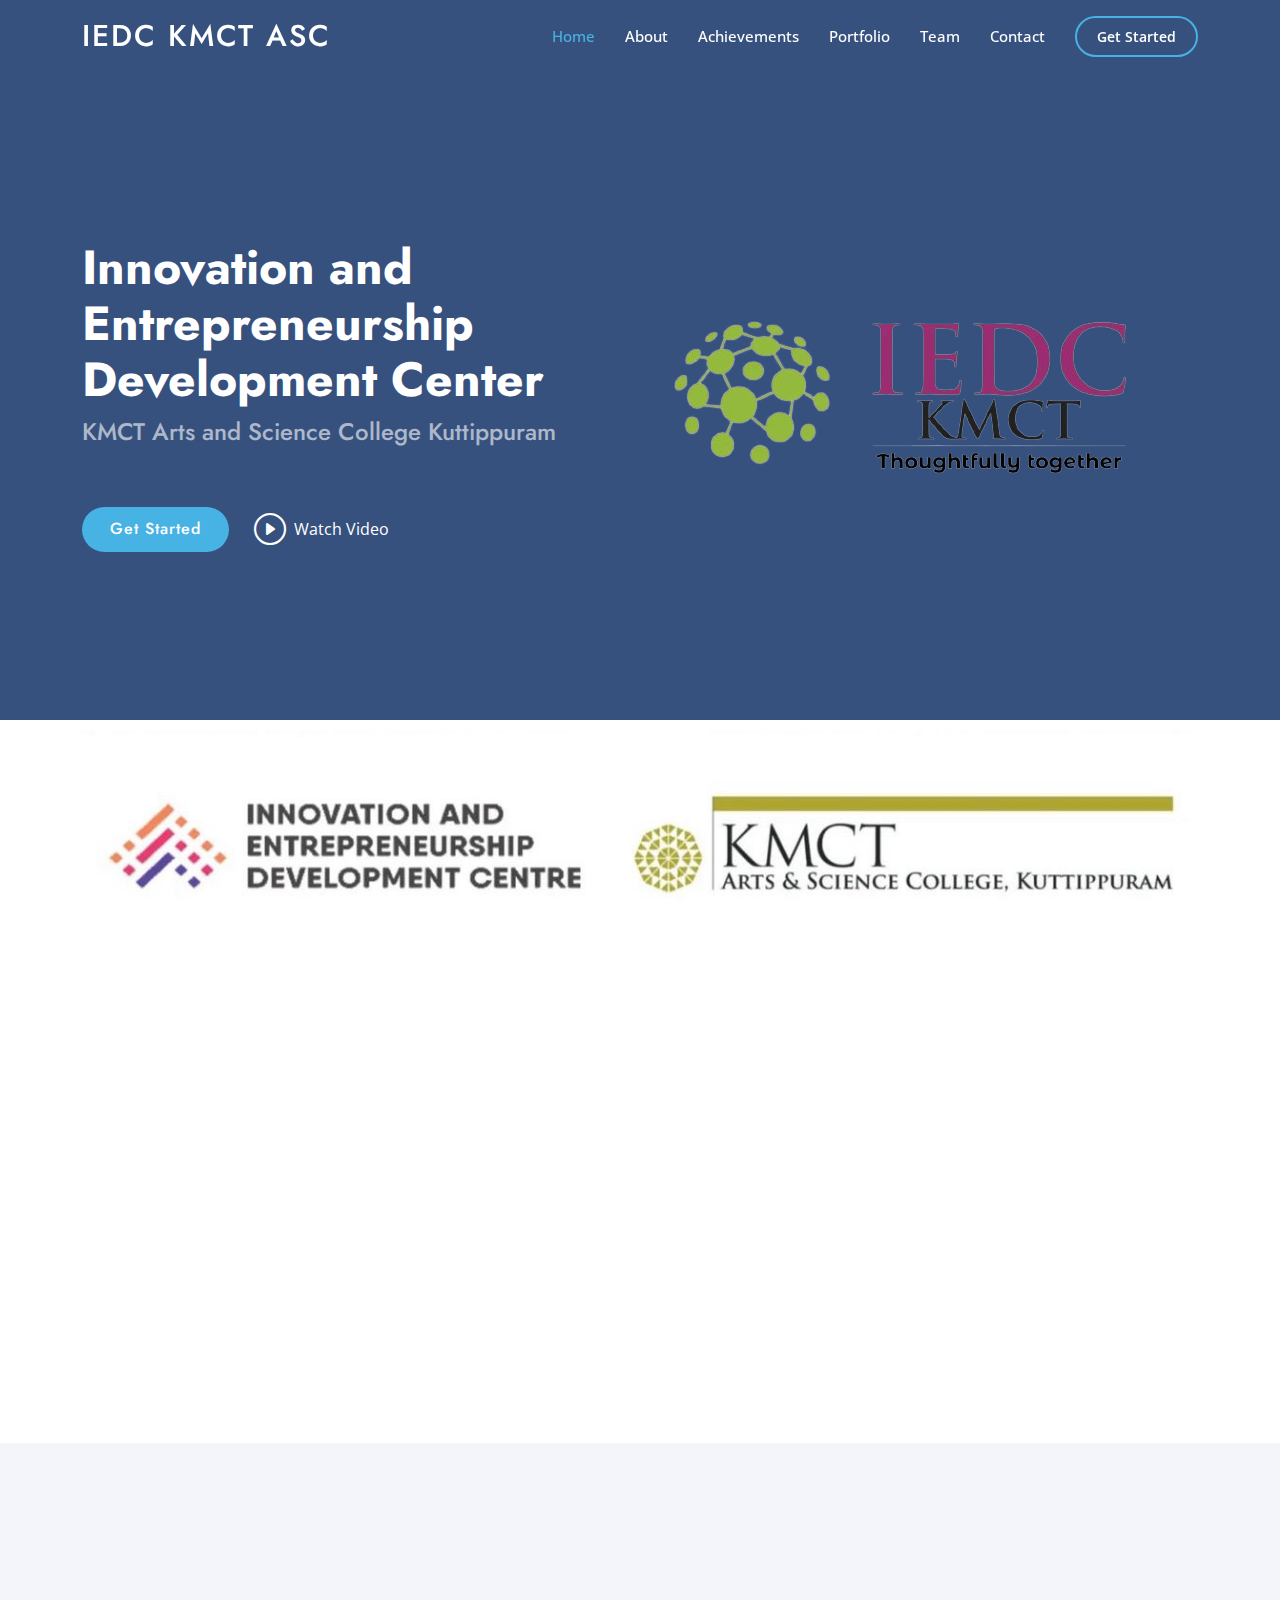
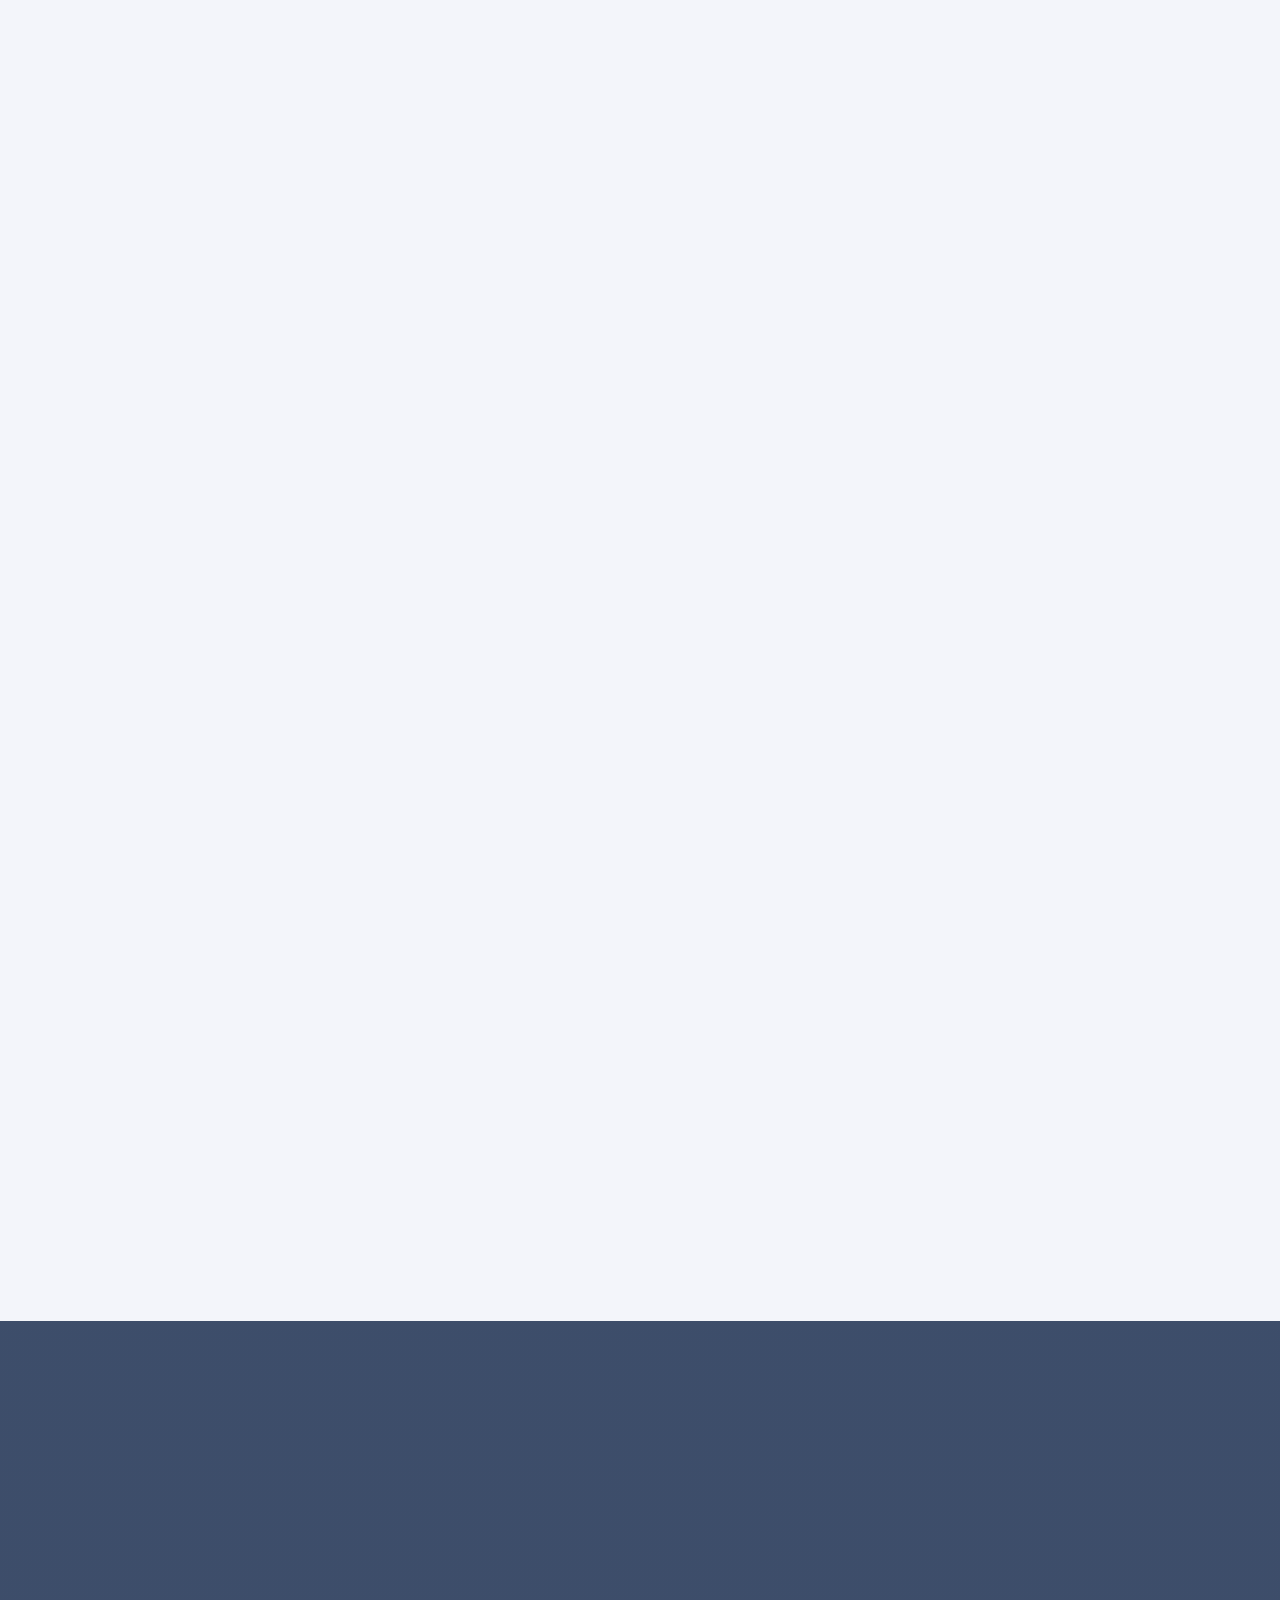
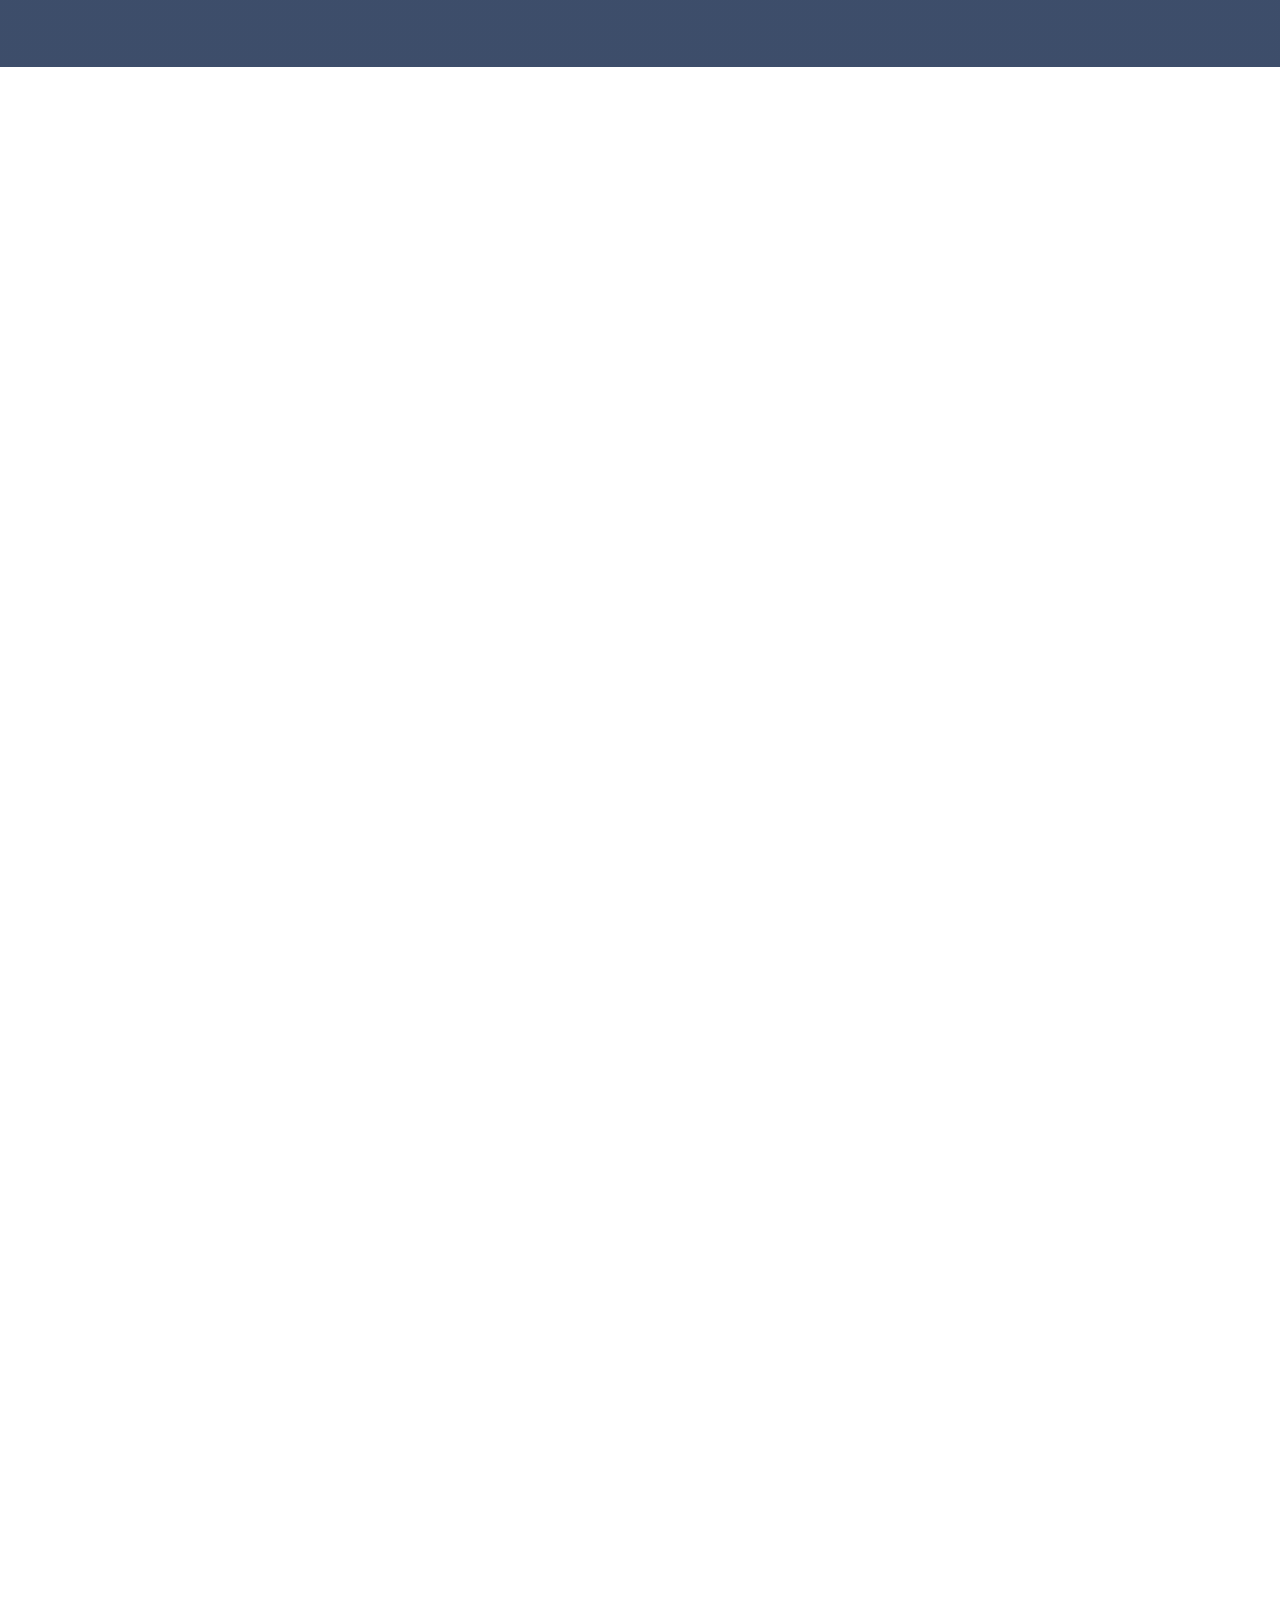
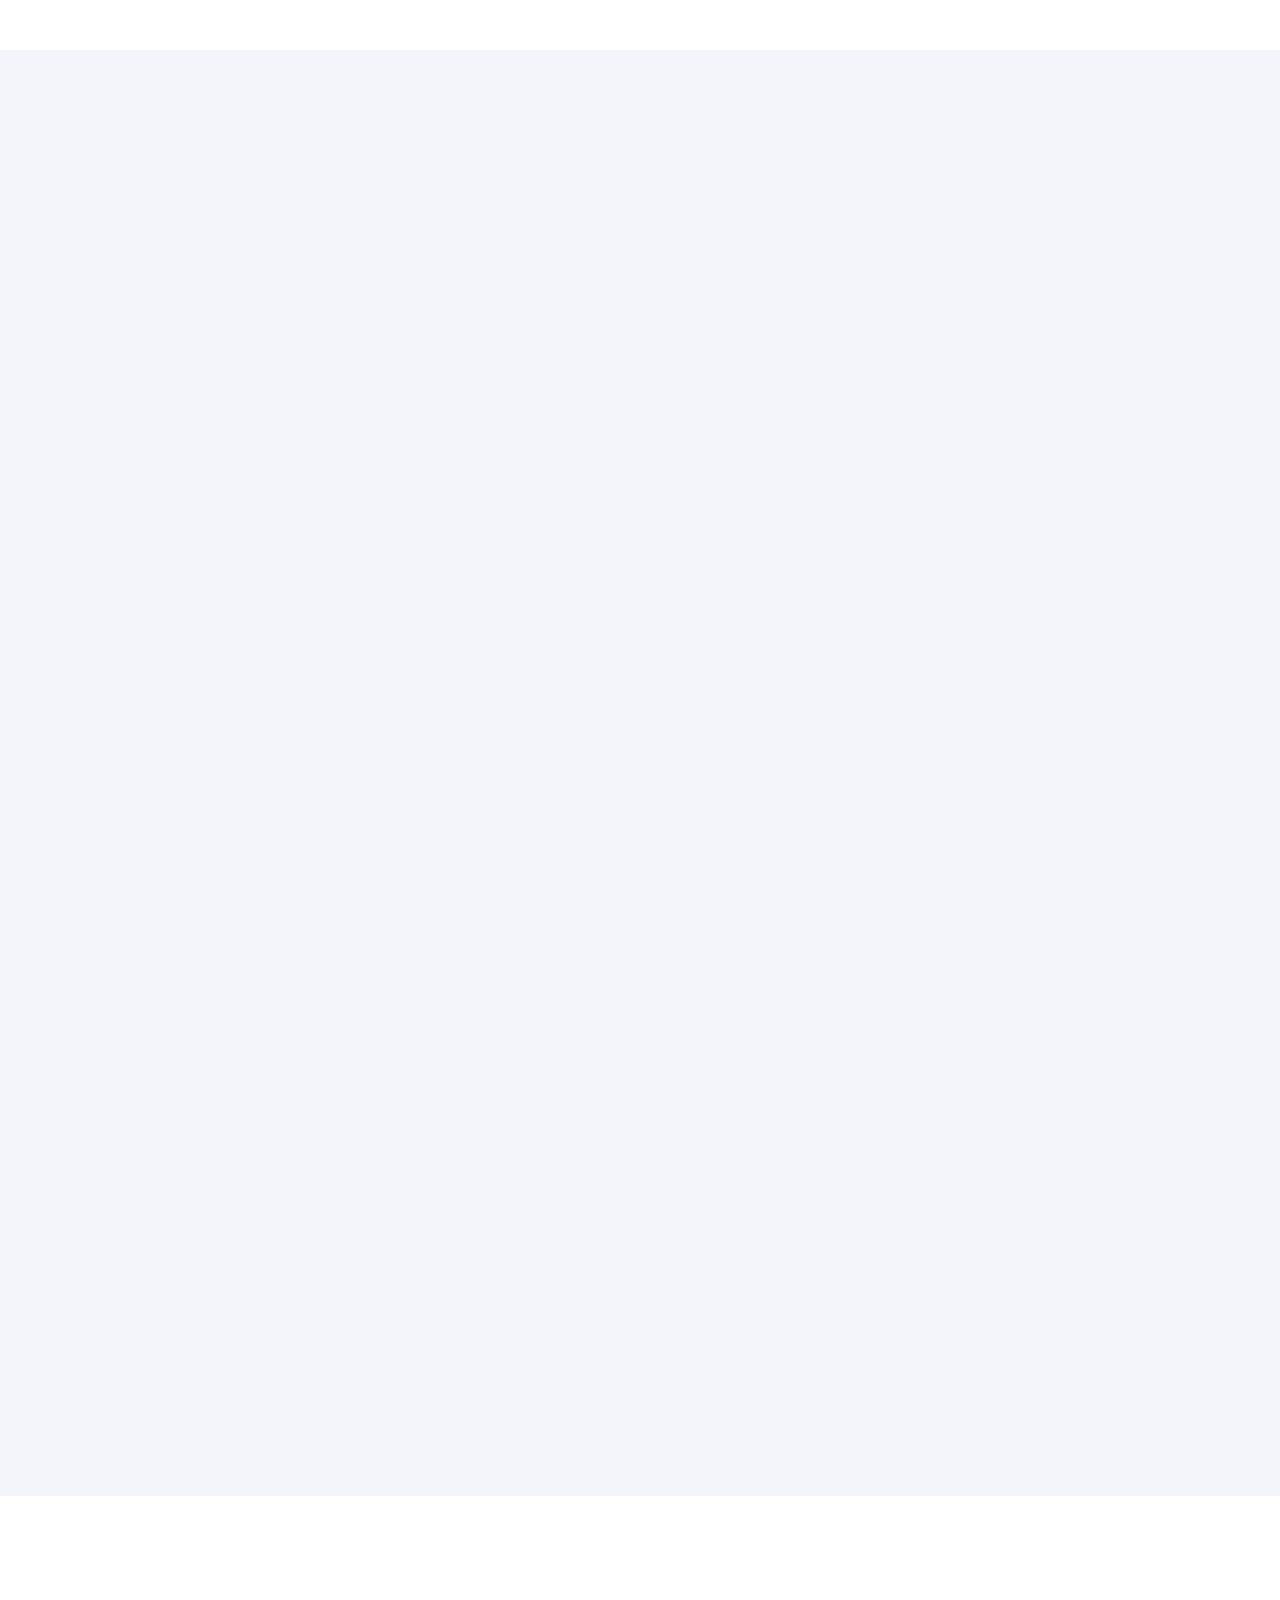
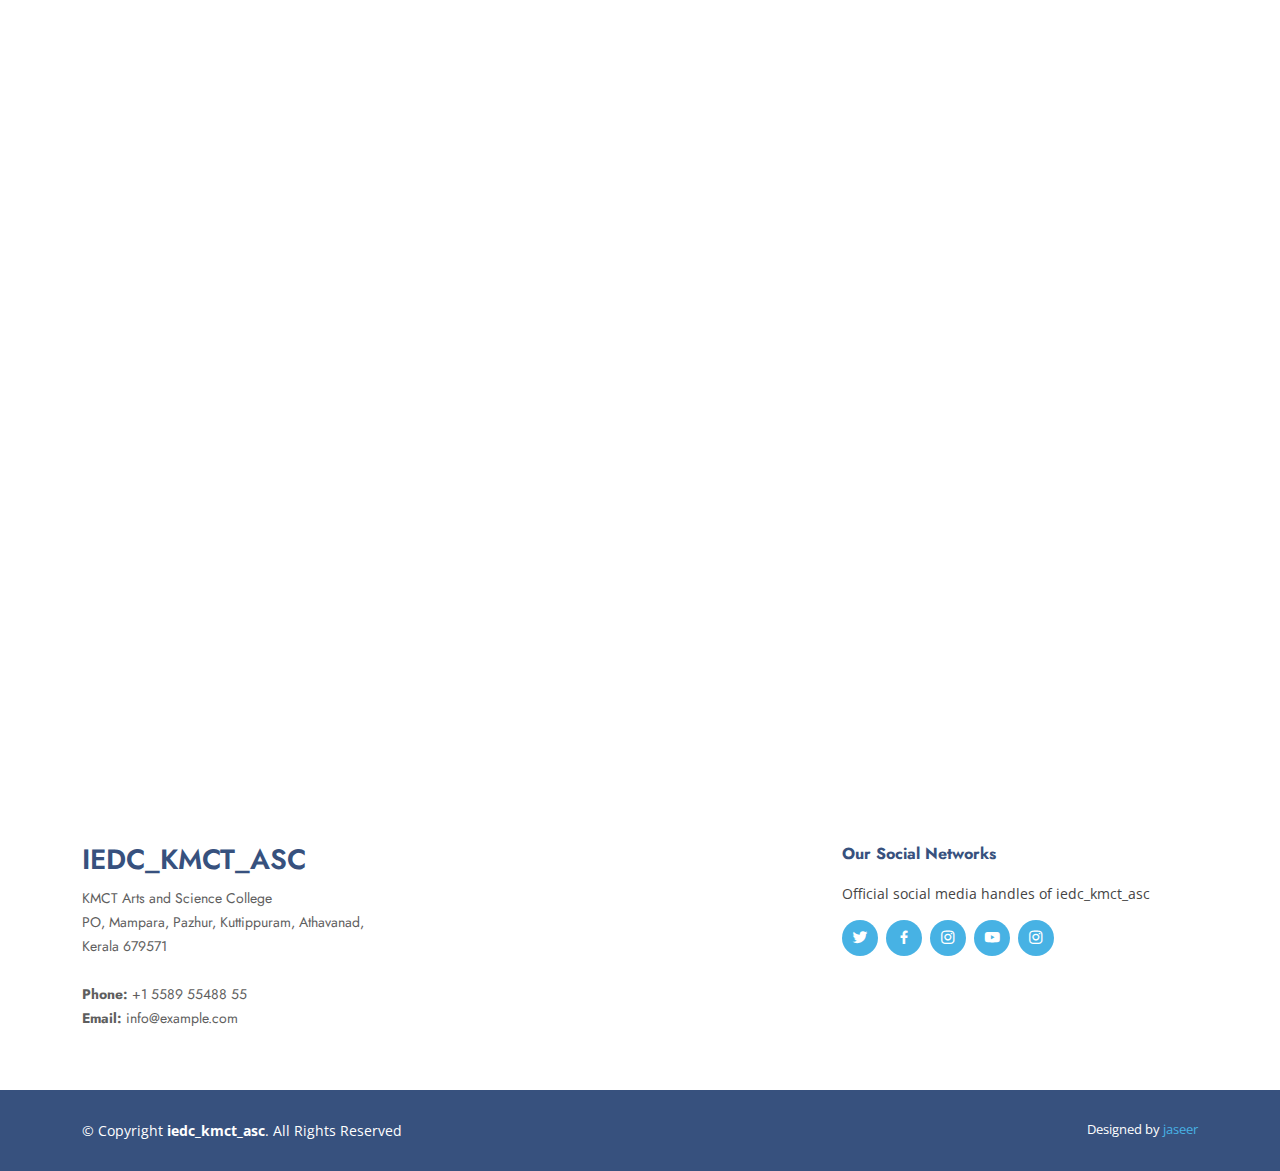
<file: index.html>
<!DOCTYPE html>
<html lang="en">

<head>
  <meta charset="utf-8">
  <meta content="width=device-width, initial-scale=1.0" name="viewport">

  <title>iedc_kmct_asc</title>
  <meta content="" name="description">
  <meta content="" name="keywords">

  <!-- Favicons -->
  <link href="assets/img/iedc logo.jpg" rel="icon">
  <link href="assets/img/iedc logo.jpg" rel="apple-touch-icon">

  <!-- Google Fonts -->
  <link
    href="https://fonts.googleapis.com/css?family=Open+Sans:300,300i,400,400i,600,600i,700,700i|Jost:300,300i,400,400i,500,500i,600,600i,700,700i|Poppins:300,300i,400,400i,500,500i,600,600i,700,700i"
    rel="stylesheet">

  <!-- Vendor CSS Files -->
  <link href="assets/vendor/aos/aos.css" rel="stylesheet">
  <link href="assets/vendor/bootstrap/css/bootstrap.min.css" rel="stylesheet">
  <link href="assets/vendor/bootstrap-icons/bootstrap-icons.css" rel="stylesheet">
  <link href="assets/vendor/boxicons/css/boxicons.min.css" rel="stylesheet">
  <link href="assets/vendor/glightbox/css/glightbox.min.css" rel="stylesheet">
  <link href="assets/vendor/remixicon/remixicon.css" rel="stylesheet">
  <link href="assets/vendor/swiper/swiper-bundle.min.css" rel="stylesheet">
  <script src="https://ajax.googleapis.com/ajax/libs/jquery/3.5.1/jquery.min.js"></script>

  <!-- Template Main CSS File -->
  <link href="assets/css/style.css" rel="stylesheet">

  <!-- =======================================================
  * Template Name: Arsha
  * Template URL: https://bootstrapmade.com/arsha-free-bootstrap-html-template-corporate/
  * Updated: Mar 17 2024 with Bootstrap v5.3.3
  * Author: BootstrapMade.com
  * License: https://bootstrapmade.com/license/
  ======================================================== -->
</head>

<body>

  <!-- ======= Header ======= -->
  <header id="header" class="fixed-top ">
    <div class="container d-flex align-items-center">

      <h1 class="logo me-auto"><a href="index.html">iedc kmct asc</a></h1>
      <!-- Uncomment below if you prefer to use an image logo -->
      <!-- <a href="index.html" class="logo me-auto"><img src="assets/img/logo.png" alt="" class="img-fluid"></a>-->

      <nav id="navbar" class="navbar">
        <ul>
          <li><a class="nav-link scrollto active" href="#hero">Home</a></li>
          <li><a class="nav-link scrollto" href="#about">About</a></li>
          <li><a class="nav-link scrollto" href="#achievements">Achievements</a></li>
          <li><a class="nav-link   scrollto" href="#portfolio">Portfolio</a></li>
          <li><a class="nav-link scrollto" href="#team">Team</a></li>
          <!--<li class="dropdown"><a href="#"><span>Drop Down</span> <i class="bi bi-chevron-down"></i></a>
            <ul>
              <li><a href="#">Drop Down 1</a></li>
              <li class="dropdown"><a href="#"><span>Deep Drop Down</span> <i class="bi bi-chevron-right"></i></a>
                <ul>
                  <li><a href="#">Deep Drop Down 1</a></li>
                  <li><a href="#">Deep Drop Down 2</a></li>
                  <li><a href="#">Deep Drop Down 3</a></li>
                  <li><a href="#">Deep Drop Down 4</a></li>
                  <li><a href="#">Deep Drop Down 5</a></li>
                </ul>
              </li>
              <li><a href="#">Drop Down 2</a></li>
              <li><a href="#">Drop Down 3</a></li>
              <li><a href="#">Drop Down 4</a></li>
            </ul>
          </li>-->
          <li><a class="nav-link scrollto" href="#contact">Contact</a></li>
          <li><a class="getstarted scrollto" href="#about">Get Started</a></li>
        </ul>
        <i class="bi bi-list mobile-nav-toggle"></i>
      </nav><!-- .navbar -->

    </div>
  </header><!-- End Header -->

  <!-- ======= Hero Section ======= -->
  <section id="hero" class="d-flex align-items-center">

    <div class="container">
      <div class="row">
        <div class="col-lg-6 d-flex flex-column justify-content-center pt-4 pt-lg-0 order-2 order-lg-1 col-md-4"
          data-aos="fade-up" data-aos-delay="200">
          <h1>Innovation and Entrepreneurship<br> Development Center</h1>
          <h2>KMCT Arts and Science College Kuttippuram </h2>
          <div class="d-flex justify-content-center justify-content-lg-start">
            <a href="#about" class="btn-get-started scrollto">Get Started</a>
            <a href="https://youtu.be/FfEI30YICcA?si=_U-QN-a_Rjd6_VMu" class="glightbox btn-watch-video"><i
                class="bi bi-play-circle"></i><span>Watch Video</span></a>
          </div>
        </div>
        <div class="col-lg-6 order-1 order-lg-2 hero-img" data-aos="zoom-in" data-aos-delay="200">
          <img src="assets/img/iedc_logo-removebg-preview.png" class="img-fluid animated" alt="">
        </div>
      </div>
    </div>

  </section><!-- End Hero -->

  <main id="main">
    <section>
      <div class="container">
        <div class="row" data-aos="zoom-in">
          <div class="d-flex align-items-center justify-content-center">
            <img src="assets/img/logo.jpeg" class="img-fluid" alt="">
          </div>
        </div>
    </section>
    </div>

    <section id="about" class="about">
      <div class="container" data-aos="fade-up">
        <div class="section-title">
          <h2>About Us</h2>
        </div>

        <div class="row content">
          <div class="col-lg-6">
            <p>
            <h3></h3>
            <h3></h3>
            Welcome to the Innovation and Entrepreneurship Development Centre (IEDC)<br>
            at KMCT Arts and Science College, Kuttippuram—an incubator for ideas and a launchpad for innovation.


          </div>
          <div class="col-lg-6 pt-4 pt-lg-0">
            <p>
            <h3> What is IEDC:</h3>
            Kerala Startup Mission IEDC INNOVATION & ENTREPRENEURSHIP DEVELOPMENT CENTRE Flagship initiative of Kerala
            Startup Mission... For building vibrant startup ecosystem in academia...
            The Innovation and Entrepreneurship Development Centres (IEDC) are platforms set up in Engineering,
            Management, Arts & Science Colleges, Medical Institutions, Polytechnics and Universities with an aim to
            provide students with an opportunity to experiment and innovate. Kerala Startup Mission has set up IEDCs in
            higher educational institutions across the State which provide avenues for creative students to learn,
            collaborate and transform their innovative ideas into prototypes of viable products and services.

            </p>
            <a href="https://iedc.startupmission.in/" class="btn-learn-more">Learn More</a>
          </div>
        </div>

      </div>
    </section><!-- End About Us Section -->

    <!-- ======= Why Us Section ======= -->
    <section id="why-us" class="why-us section-bg">
      <div class="container-fluid" data-aos="fade-up">

        <div class="row">

          <div class="col-lg-7 d-flex flex-column justify-content-center align-items-stretch  order-2 order-lg-1">

            <div class="content">
              <h3>Benefits of<strong> IEDC</strong></h3>
              <p>
                Lorem ipsum dolor sit amet, consectetur adipiscing elit, sed do eiusmod tempor incididunt ut labore et
                dolore magna aliqua. Duis aute irure dolor in reprehenderit
              </p>
            </div>

            <div class="accordion-list">
              <ul>
                <li>
                  <a data-bs-toggle="collapse" class="collapse"
                    data-bs-target="#accordion-list-1"><span>01</span>GENERATE ENTREPRENEURSHIP SKILLS: <i
                      class="bx bx-chevron-down icon-show"></i><i class="bx bx-chevron-up icon-close"></i></a>
                  <div id="accordion-list-1" class="collapse show" data-bs-parent=".accordion-list">
                    <p>
                      Innovation and Entrepreneurship Development Cell has taken a greater responsibility to generate
                      the entrepreneurship skills among the students and to help them to channelize their goals to
                      become a versatile entrepreneur
                    </p>
                  </div>
                </li>


                <li>
                  <a data-bs-toggle="collapse" data-bs-target="#accordion-list-2" class="collapsed"><span>02</span>
                    SKILL DEVELOPMENT :<i class="bx bx-chevron-down icon-show"></i><i
                      class="bx bx-chevron-up icon-close"></i></a>
                  <div id="accordion-list-2" class="collapse" data-bs-parent=".accordion-list">
                    <p>
                      IEDC Emphasises on the skill development of the students,providing them with necessary skills,
                      trainings, proper guidance and motivation so as they can cope up with the current trends in the
                      market. </p>
                  </div>
                </li>

                <li>
                  <a data-bs-toggle="collapse" data-bs-target="#accordion-list-3" class="collapsed"><span>03</span>
                    TECHNOLOGY BUSINESS INCUBATOR : <i class="bx bx-chevron-down icon-show"></i><i
                      class="bx bx-chevron-up icon-close"></i></a>
                  <div id="accordion-list-3" class="collapse" data-bs-parent=".accordion-list">
                    <p>
                      IEDC provides a platform for students with ideas to convert them into business reality.</p>
                  </div>
                </li>
                <li>
                  <a data-bs-toggle="collapse" class="collapse"
                    data-bs-target="#accordion-list-1"><span>04</span>SEMINARS & WORKSHOPS : <i
                      class="bx bx-chevron-down icon-show"></i><i class="bx bx-chevron-up icon-close"></i></a>
                  <div id="accordion-list-1" class="collapse show" data-bs-parent=".accordion-list">
                    <p>
                      IEDC organises seminars by world-renowned firms such as Blackberry, classes on the basics of the
                      Stock Market, sponsorship activities, talks with prominent start-up ventures etc..
                  </div>
                </li>

              </ul>
            </div>

          </div>

          <div class="col-lg-5 align-items-stretch order-1 order-lg-2 img"
            style='background-image: url("assets/img/why-us.png");' data-aos="zoom-in" data-aos-delay="150">&nbsp;</div>
        </div>

      </div>
    </section><!-- End Why Us Section -->

    <!-- ======= Skills Section ======= 
    <section id="skills" class="skills">
      <div class="container" data-aos="fade-up">

        <div class="row">
          <div class="col-lg-6 d-flex align-items-center" data-aos="fade-right" data-aos-delay="100">
            <img src="assets/img/skills.png" class="img-fluid" alt="">
          </div>
          <div class="col-lg-6 pt-4 pt-lg-0 content" data-aos="fade-left" data-aos-delay="100">
            <h3>Voluptatem dignissimos provident quasi corporis voluptates</h3>
            <p class="fst-italic">
              Lorem ipsum dolor sit amet, consectetur adipiscing elit, sed do eiusmod tempor incididunt ut labore et dolore
              magna aliqua.
            </p>

            <div class="skills-content">

              <div class="progress">
                <span class="skill">HTML <i class="val">100%</i></span>
                <div class="progress-bar-wrap">
                  <div class="progress-bar" role="progressbar" aria-valuenow="100" aria-valuemin="0" aria-valuemax="100"></div>
                </div>
              </div>

              <div class="progress">
                <span class="skill">CSS <i class="val">90%</i></span>
                <div class="progress-bar-wrap">
                  <div class="progress-bar" role="progressbar" aria-valuenow="90" aria-valuemin="0" aria-valuemax="100"></div>
                </div>
              </div>

              <div class="progress">
                <span class="skill">JavaScript <i class="val">75%</i></span>
                <div class="progress-bar-wrap">
                  <div class="progress-bar" role="progressbar" aria-valuenow="75" aria-valuemin="0" aria-valuemax="100"></div>
                </div>
              </div>

              <div class="progress">
                <span class="skill">Photoshop <i class="val">55%</i></span>
                <div class="progress-bar-wrap">
                  <div class="progress-bar" role="progressbar" aria-valuenow="55" aria-valuemin="0" aria-valuemax="100"></div>
                </div>
              </div>

            </div>

          </div>
        </div>

      </div>
    </section>--><!-- End Skills Section -->

    <!-- ======= Services Section ======= -->
    <section id="achievements" class="services section-bg">
      <div class="container" data-aos="fade-up">

        <div class="section-title">
          <h2>Achievements</h2>
          <p>Magnam dolores commodi suscipit. Necessitatibus eius consequatur ex aliquid fuga eum quidem. Sit sint
            consectetur velit. Quisquam quos quisquam cupiditate. Et nemo qui impedit suscipit alias ea. Quia fugiat sit
            in iste officiis commodi quidem hic quas.</p>
        </div>

        <div class="row p-5">
          <div class="col-xl-3 col-md-6 d-flex align-items-stretch mt-4 mt-xl-0" data-aos="zoom-in"
            data-aos-delay="400">
            <div class="card" style="width: 18rem;height: 25em;">
              <img class="card-img-top" src="assets/img/wings.webp" alt="Card image cap" style="height: 18em;">
              <div class="card-body">
                <p class="card-text">
                <p></p>
              </div>
            </div>
          </div>

          <div class="col-xl-3 col-md-6 d-flex align-items-stretch mt-4 mt-xl-0" data-aos="zoom-in"
            data-aos-delay="400">
            <div class="card" style="width: 18rem;height: 25em;">
              <img class="card-img-top" src="assets/img/wingsmla.webp" alt="Card image cap" style="height: 18em;">
              <div class="card-body">
                <p class="card-text">Some quick example text to build on the card title and make up the bulk of the
                  card's content.</p>
              </div>
            </div>
          </div>

          <div class="col-xl-3 col-md-6 d-flex align-items-stretch mt-4 mt-xl-0" data-aos="zoom-in"
            data-aos-delay="400">
            <div class="card" style="width: 18rem;height: 25em;">
              <img class="card-img-top" src="assets/img/nit.webp" alt="Card image cap" style="height: 18em;">
              <div class="card-body">
                <p class="card-text">Some quick example text to build on the card title and make up the bulk of the
                  card's content.</p>
              </div>
            </div>
          </div>

          <div class="col-xl-3 col-md-6 d-flex align-items-stretch mt-4 mt-xl-0" data-aos="zoom-in"
            data-aos-delay="400">
            <div class="card" style="width: 18rem;height: 25em;">
              <img class="card-img-top" src="assets/img/calicutkmct.webp" alt="Card image cap" style="height: 18em;">
              <div class="card-body">
                <p class="card-text">Some quick example text to build on the card title and make up the bulk of the
                  card's content.</p>
              </div>
            </div>
          </div>
        </div>

      </div>
    </section><!-- End Services Section -->

    <!-- ======= Cta Section ======= -->
    <section id="cta" class="cta">
      <div class="container" data-aos="zoom-in">

        <div class="row">
          <div class="col-lg-9 text-center text-lg-start">
            <h3>Sope making program</h3>
            <p> Duis aute irure dolor in reprehenderit in voluptate velit esse cillum dolore eu fugiat nulla pariatur.
              Excepteur sint occaecat cupidatat non proident, sunt in culpa qui officia deserunt mollit anim id est
              laborum.</p>
          </div>
          <div class="col-lg-3 cta-btn-container text-center">
            <a class="cta-btn align-middle" href="inner-page.html">Register Now</a>
          </div>
        </div>

      </div>
    </section><!-- End Cta Section -->

    <!-- ======= Portfolio Section ======= -->
    <section id="portfolio" class="portfolio">
      <div class="container" data-aos="fade-up">

        <div class="section-title">
          <h2>Portfolio</h2>
          <p>Magnam dolores commodi suscipit. Necessitatibus eius consequatur ex aliquid fuga eum quidem. Sit sint
            consectetur velit. Quisquam quos quisquam cupiditate. Et nemo qui impedit suscipit alias ea. Quia fugiat sit
            in iste officiis commodi quidem hic quas.</p>
        </div>

        <!-- <ul id="portfolio-flters" class="d-flex justify-content-center" data-aos="fade-up" data-aos-delay="100">
          <li data-filter="*" class="filter-active">All</li>
          <li data-filter=".filter-app">App</li>
          <li data-filter=".filter-card">Card</li>
          <li data-filter=".filter-web">Web</li>
        </ul> -->

        <div class="row portfolio-container" data-aos="fade-up" data-aos-delay="200">

          <div class="col-lg-4 col-md-6 portfolio-item filter-app">
            <div class="portfolio-img"><img src="assets/img/members.webp" class="img-fluid" alt=""></div>
            <!---- <div class="portfolio-info">
             -<h4>App 1</h4>
              <p>App</p>
              <a href="assets/img/portfolio/portfolio-1.jpg" data-gallery="portfolioGallery" class="portfolio-lightbox preview-link" title="App 1"><i class="bx bx-plus"></i></a>
              <a href="portfolio-details.html" class="details-link" title="More Details"><i class="bx bx-link"></i></a>
            </div>-->
          </div>

          <div class="col-lg-4 col-md-6 portfolio-item filter-web">
            <div class="portfolio-img"><img src="assets/img/wings.webp" class="img-fluid" alt=""></div>
            <!--<div class="portfolio-info">
              <h4>Web 3</h4>
              <p>Web</p>
              <a href="assets/img/portfolio/portfolio-2.jpg" data-gallery="portfolioGallery" class="portfolio-lightbox preview-link" title="Web 3"><i class="bx bx-plus"></i></a>
              <a href="portfolio-details.html" class="details-link" title="More Details"><i class="bx bx-link"></i></a>
            </div>-->
          </div>

          <div class="col-lg-4 col-md-6 portfolio-item filter-app">
            <div class="portfolio-img"><img src="assets/img/nit.webp" class="img-fluid" alt=""></div>
            <!---- <div class="portfolio-info">
              <h4>App 2</h4>
              <p>App</p>
              <a href="assets/img/portfolio/portfolio-3.jpg" data-gallery="portfolioGallery" class="portfolio-lightbox preview-link" title="App 2"><i class="bx bx-plus"></i></a>
              <a href="portfolio-details.html" class="details-link" title="More Details"><i class="bx bx-link"></i></a>
            </div>-->
          </div>

          <div class="col-lg-4 col-md-6 portfolio-item filter-card">
            <div class="portfolio-img"><img src="assets/img/summit.jpg" class="img-fluid" alt=""></div>
            <!--<div class="portfolio-info">
              <h4>Card 2</h4>
              <p>Card</p>
              <a href="assets/img/portfolio/portfolio-4.jpg" data-gallery="portfolioGallery" class="portfolio-lightbox preview-link" title="Card 2"><i class="bx bx-plus"></i></a>
              <a href="portfolio-details.html" class="details-link" title="More Details"><i class="bx bx-link"></i></a>
            </div>-->
          </div>

          <div class="col-lg-4 col-md-6 portfolio-item filter-web">
            <div class="portfolio-img"><img src="assets/img/calicutkmct.webp" class="img-fluid" alt=""></div>
            <!--<div class="portfolio-info">
              <h4>Web 2</h4>
              <p>Web</p>
              <a href="assets/img/portfolio/portfolio-5.jpg" data-gallery="portfolioGallery" class="portfolio-lightbox preview-link" title="Web 2"><i class="bx bx-plus"></i></a>
              <a href="portfolio-details.html" class="details-link" title="More Details"><i class="bx bx-link"></i></a>
            </div>-->
          </div>

          <div class="col-lg-4 col-md-6 portfolio-item filter-app">
            <div class="portfolio-img"><img src="assets/img/team.jpg" class="img-fluid" alt=""></div>
            <!--<div class="portfolio-info">
              <h4>App 3</h4>
              <p>App</p>
              <a href="assets/img/portfolio/portfolio-6.jpg" data-gallery="portfolioGallery" class="portfolio-lightbox preview-link" title="App 3"><i class="bx bx-plus"></i></a>
              <a href="portfolio-details.html" class="details-link" title="More Details"><i class="bx bx-link"></i></a>
            </div>-->
          </div>

          <div class="col-lg-4 col-md-6 portfolio-item filter-card">
            <div class="portfolio-img"><img src="assets/img/wingsmla.webp" class="img-fluid" alt=""></div>
            <!--<div class="portfolio-info">
              <h4>Card 1</h4>
              <p>Card</p>
              <a href="assets/img/portfolio/portfolio-7.jpg" data-gallery="portfolioGallery" class="portfolio-lightbox preview-link" title="Card 1"><i class="bx bx-plus"></i></a>
              <a href="portfolio-details.html" class="details-link" title="More Details"><i class="bx bx-link"></i></a>
            </div>-->
          </div>

          <div class="col-lg-4 col-md-6 portfolio-item filter-card">
            <div class="portfolio-img"><img src="assets/img/mla.webp" class="img-fluid" alt=""></div>
            <!--<div class="portfolio-info">
              <h4>Card 3</h4>
              <p>Card</p>
              <a href="assets/img/portfolio/portfolio-8.jpg" data-gallery="portfolioGallery" class="portfolio-lightbox preview-link" title="Card 3"><i class="bx bx-plus"></i></a>
              <a href="portfolio-details.html" class="details-link" title="More Details"><i class="bx bx-link"></i></a>
            </div>-->
          </div>

          <div class="col-lg-4 col-md-6 portfolio-item filter-web">
            <div class="portfolio-img"><img src="assets/img/silvan.jpg" class="img-fluid" alt=""></div>
            <!--<div class="portfolio-info">
              <h4>Web 3</h4>
              <p>Web</p>
              <a href="assets/img/portfolio/portfolio-9.jpg" data-gallery="portfolioGallery" class="portfolio-lightbox preview-link" title="Web 3"><i class="bx bx-plus"></i></a>
              <a href="portfolio-details.html" class="details-link" title="More Details"><i class="bx bx-link"></i></a>
            </div>-->
          </div>

        </div>

      </div>
    </section><!-- End Portfolio Section -->

    <!-- ======= Team Section ======= -->
    <section id="team" class="team section-bg">
      <div class="container" data-aos="fade-up">

        <div class="section-title">
          <h2>Team</h2>
          <p>Magnam dolores commodi suscipit. Necessitatibus eius consequatur ex aliquid fuga eum quidem. Sit sint
            consectetur velit. Quisquam quos quisquam cupiditate. Et nemo qui impedit suscipit alias ea. Quia fugiat sit
            in iste officiis commodi quidem hic quas.</p>
        </div>

        <div class="row">

          <div class="col-lg-6" data-aos="zoom-in" data-aos-delay="100">
            <div class="member d-flex align-items-start">
              <div class="pic"><img src="assets/img/vineeth sir.webp" class="img-fluid" alt=""></div>
              <div class="member-info">
                <h4>Vineeth_ Kuttiyath</h4>
                <span>Nodal Officer</span>
                <p>Assistant professor </p>
                <div class="social">
                  <a href=""><i class="ri-twitter-fill"></i></a>
                  <a href=""><i class="ri-facebook-fill"></i></a>
                  <a href=""><i class="ri-instagram-fill"></i></a>
                  <a href=""> <i class="ri-linkedin-box-fill"></i> </a>
                </div>
              </div>
            </div>
          </div>

          <div class="col-lg-6 mt-4 mt-lg-0" data-aos="zoom-in" data-aos-delay="200">
            <div class="member d-flex align-items-start">
              <div class="pic"><img src="assets/img/shamsad.jpg" class="img-fluid" alt=""></div>
              <div class="member-info">
                <h4>Shamsad</h4>
                <span>Chief Executive Officer</span>
                <p>BBA Second year Student</p>
                <div class="social">
                  <a href=""><i class="ri-twitter-fill"></i></a>
                  <a href=""><i class="ri-facebook-fill"></i></a>
                  <a href=""><i class="ri-instagram-fill"></i></a>
                  <a href=""><i class="ri-linkedin-box-fill"></i> </a>
                </div>
              </div>
            </div>
          </div>

          <div class="col-lg-6 mt-4" data-aos="zoom-in" data-aos-delay="300">
            <div class="member d-flex align-items-start">
              <div class="pic"><img src="assets/img/rifa.jpeg" class="img-fluid" alt=""></div>
              <div class="member-info">
                <h4>Rifa </h4>
                <span>students lead II</span>
                <p>BSW Second year Sudent</p>
                <div class="social">
                  <a href=""><i class="ri-twitter-fill"></i></a>
                  <a href=""><i class="ri-facebook-fill"></i></a>
                  <a href=""><i class="ri-instagram-fill"></i></a>
                  <a href=""> <i class="ri-linkedin-box-fill"></i> </a>
                </div>
              </div>
            </div>
          </div>

          <div class="col-lg-6 mt-4" data-aos="zoom-in" data-aos-delay="400">
            <div class="member d-flex align-items-start">
              <div class="pic"><img src="assets/img/jaseer.jpeg" class="img-fluid" alt=""></div>
              <div class="member-info">
                <h4>Muhammed jaseer</h4>
                <span>Operation Lead</span>
                <p>Bsc Computer Science Second year Student</p>
                <div class="social">
                  <a href=""><i class="ri-twitter-fill"></i></a>
                  <a href="https://www.facebook.com/muhammed.jaseer.330?mibextid=LQQJ4d"><i
                      class="ri-facebook-fill"></i></a>
                  <a href=""><i class="ri-instagram-fill"></i></a>
                  <a href="http://linkedin.com/in/muhammad-jaseer-89074628a"> <i class="ri-linkedin-box-fill"></i> </a>
                </div>
              </div>
            </div>
          </div>

        </div>

      </div>
    </section><!-- End Team Section -->

    <!-- ======= Pricing Section ======= 
    <section id="pricing" class="pricing">
      <div class="container" data-aos="fade-up">

        <div class="section-title">
          <h2>Pricing</h2>
          <p>Magnam dolores commodi suscipit. Necessitatibus eius consequatur ex aliquid fuga eum quidem. Sit sint consectetur velit. Quisquam quos quisquam cupiditate. Et nemo qui impedit suscipit alias ea. Quia fugiat sit in iste officiis commodi quidem hic quas.</p>
        </div>

        <div class="row">

          <div class="col-lg-4" data-aos="fade-up" data-aos-delay="100">
            <div class="box">
              <h3>Free Plan</h3>
              <h4><sup>$</sup>0<span>per month</span></h4>
              <ul>
                <li><i class="bx bx-check"></i> Quam adipiscing vitae proin</li>
                <li><i class="bx bx-check"></i> Nec feugiat nisl pretium</li>
                <li><i class="bx bx-check"></i> Nulla at volutpat diam uteera</li>
                <li class="na"><i class="bx bx-x"></i> <span>Pharetra massa massa ultricies</span></li>
                <li class="na"><i class="bx bx-x"></i> <span>Massa ultricies mi quis hendrerit</span></li>
              </ul>
              <a href="#" class="buy-btn">Get Started</a>
            </div>
          </div>

          <div class="col-lg-4 mt-4 mt-lg-0" data-aos="fade-up" data-aos-delay="200">
            <div class="box featured">
              <h3>Business Plan</h3>
              <h4><sup>$</sup>29<span>per month</span></h4>
              <ul>
                <li><i class="bx bx-check"></i> Quam adipiscing vitae proin</li>
                <li><i class="bx bx-check"></i> Nec feugiat nisl pretium</li>
                <li><i class="bx bx-check"></i> Nulla at volutpat diam uteera</li>
                <li><i class="bx bx-check"></i> Pharetra massa massa ultricies</li>
                <li><i class="bx bx-check"></i> Massa ultricies mi quis hendrerit</li>
              </ul>
              <a href="#" class="buy-btn">Get Started</a>
            </div>
          </div>

          <div class="col-lg-4 mt-4 mt-lg-0" data-aos="fade-up" data-aos-delay="300">
            <div class="box">
              <h3>Developer Plan</h3>
              <h4><sup>$</sup>49<span>per month</span></h4>
              <ul>
                <li><i class="bx bx-check"></i> Quam adipiscing vitae proin</li>
                <li><i class="bx bx-check"></i> Nec feugiat nisl pretium</li>
                <li><i class="bx bx-check"></i> Nulla at volutpat diam uteera</li>
                <li><i class="bx bx-check"></i> Pharetra massa massa ultricies</li>
                <li><i class="bx bx-check"></i> Massa ultricies mi quis hendrerit</li>
              </ul>
              <a href="#" class="buy-btn">Get Started</a>
            </div>
          </div>

        </div>

      </div>
    </section>--><!-- End Pricing Section -->

    <!-- ======= Frequently Asked Questions Section ======= -->
    <section id="faq" class="faq section-bg">
      <div class="container" data-aos="fade-up">

        <div class="section-title">
          <h2>Frequently Asked Questions</h2>
          <p>Magnam dolores commodi suscipit. Necessitatibus eius consequatur ex aliquid fuga eum quidem. Sit sint
            consectetur velit. Quisquam quos quisquam cupiditate. Et nemo qui impedit suscipit alias ea. Quia fugiat sit
            in iste officiis commodi quidem hic quas.</p>
        </div>

        <div class="faq-list">
          <ul>
            <li data-aos="fade-up" data-aos-delay="100">
              <i class="bx bx-help-circle icon-help"></i> <a data-bs-toggle="collapse" class="collapse"
                data-bs-target="#faq-list-1">What are the objectives of the IEDC? <i
                  class="bx bx-chevron-down icon-show"></i><i class="bx bx-chevron-up icon-close"></i></a>
              <div id="faq-list-1" class="collapse show" data-bs-parent=".faq-list">
                <p>
                  To inculcate a culture of innovation driven entrepreneurship through student projects. To respond
                  effectively to the emerging challenges and opportunities both at national and international level
                  relating to SMEs and micro enterprises. </p>
              </div>
            </li>

            <li data-aos="fade-up" data-aos-delay="200">
              <i class="bx bx-help-circle icon-help"></i> <a data-bs-toggle="collapse" data-bs-target="#faq-list-2"
                class="collapsed">What is the purpose of IEDC? <i class="bx bx-chevron-down icon-show"></i><i
                  class="bx bx-chevron-up icon-close"></i></a>
              <div id="faq-list-2" class="collapse" data-bs-parent=".faq-list">
                <p>
                  The concept of Innovation and Entrepreneurship Development Centre (IEDC) is formulated to promote
                  innovation and entrepreneurial culture in educational institutions and to develop institutional
                  mechanisms to foster techno-entrepreneurship for generation of wealth and employment. </p>
              </div>
            </li>

            <li data-aos="fade-up" data-aos-delay="300">
              <i class="bx bx-help-circle icon-help"></i> <a data-bs-toggle="collapse" data-bs-target="#faq-list-3"
                class="collapsed">What is the mission of the IEDC? <i class="bx bx-chevron-down icon-show"></i><i
                  class="bx bx-chevron-up icon-close"></i></a>
              <div id="faq-list-3" class="collapse" data-bs-parent=".faq-list">
                <p>
                  Through bold leadership, collaborative partnerships, and innovative programs and solutions, IEDC will
                  equip stakeholders to drive equitable and sustainable outcomes for the communities they serve as: The
                  best place to work; The best place for economic developers to learn and connect. </p>
              </div>
            </li>

            <li data-aos="fade-up" data-aos-delay="400">
              <i class="bx bx-help-circle icon-help"></i> <a data-bs-toggle="collapse" data-bs-target="#faq-list-4"
                class="collapsed">What are the objectives of NewGen IEDC? <i class="bx bx-chevron-down icon-show"></i><i
                  class="bx bx-chevron-up icon-close"></i></a>
              <div id="faq-list-4" class="collapse" data-bs-parent=".faq-list">
                <p>
                  It scouts for innovative entrepreneurs, builds on ideation leading to develop a business concepts,
                  provides skills and competencies trough capacity building/ training programs towards building
                  effective enterprises. </p>
              </div>
            </li>

            <li data-aos="fade-up" data-aos-delay="500">
              <i class="bx bx-help-circle icon-help"></i> <a data-bs-toggle="collapse" data-bs-target="#faq-list-5"
                class="collapsed">Who launched the IEDC? <i class="bx bx-chevron-down icon-show"></i><i
                  class="bx bx-chevron-up icon-close"></i></a>
              <div id="faq-list-5" class="collapse" data-bs-parent=".faq-list">
                <p>
                  (NewGen IEDC) is the programme launched by National Science and Technology Entrepreneurship
                  Development Board (NSTEDB), Department of Science & Technology (DST), Government of India. </p>
              </div>
            </li>

          </ul>
        </div>

      </div>
    </section><!-- End Frequently Asked Questions Section -->

    <!-- ======= Contact Section ======= -->
    <section id="contact" class="contact">
      <div class="container" data-aos="fade-up">

        <div class="section-title">
          <h2>Contact</h2>
          <p>Magnam dolores commodi suscipit. Necessitatibus eius consequatur ex aliquid fuga eum quidem. Sit sint
            consectetur velit. Quisquam quos quisquam cupiditate. Et nemo qui impedit suscipit alias ea. Quia fugiat sit
            in iste officiis commodi quidem hic quas.</p>
        </div>

        <div class="row">

          <div class="col-lg-5 d-flex align-items-stretch">
            <div class="info">
              <div class="address">
                <i class="bi bi-geo-alt"></i>
                <h4>Location:</h4>
                <p>KMCT Arts and Science College, PO, Mampara, Pazhur, Kuttippuram, Athavanad, Kerala 679571</p>
              </div>

              <div class="email">
                <i class="bi bi-envelope"></i>
                <h4>Email:</h4>
                <p>info@example.com</p>
              </div>

              <div class="phone">
                <i class="bi bi-phone"></i>
                <h4>Call:</h4>
                <p>+1 5589 55488 55s</p>
              </div>

              <iframe
                src="https://www.google.com/maps/embed?pb=!1m18!1m12!1m3!1d1959.083553846591!2d76.03238887408226!3d10.874891520754966!2m3!1f0!2f0!3f0!3m2!1i1024!2i768!4f13.1!3m3!1m2!1s0x3ba7b79c150fd4d5%3A0xe9544dea3f29563d!2sKMCT%20Arts%20and%20science%20college%2C%20kuttippuram!5e0!3m2!1sen!2sin!4v1711502903676!5m2!1sen!2sin"
                frameborder="0" style="border:0; width: 100%; height: 290px;" allowfullscreen></iframe>
            </div>

          </div>

          <div class="col-lg-7 mt-5 mt-lg-0 d-flex align-items-stretch">
            <form action=""  class="php-email-form"id="submit-form">
              <div class="row">
                <div class="form-group col-md-6">
                  <label for="name">Your Name</label>
                  <input type="text" name="name" class="form-control" id="name" required>
                </div>
                <div class="form-group col-md-6">
                  <label for="name">Your Email</label>
                  <input type="email" class="form-control" name="email" id="email" required>
                </div>
              </div>
              <div class="form-group col-md-6">
                <label for="name">Department</label>
                <input type="text" class="form-control" name="department" id="subject" required>
              </div>
              <div class="form-group col-md-6">
                <label for="select">year</label>
                <select class="form-control"name="year" id="select">
                  <option>1year </option>
                  <option>2year</option>
                  <option>3year</option>

                </select>
              </div>
              <div class="form-group">
                <label for="name">Message</label>
                <textarea class="form-control" name="message" rows="10" required></textarea>
              </div>
              <div class="my-3">
                <div class="loading">Loading</div>
                <div class="error-message"></div>
                <div class="sent-message">Your message has been sent. Thank you!</div>
              </div>
              <div class="text-center"><button type="submit">Send Message</button></div>
            </form>
          </div>

        </div>

      </div>
    </section><!-- End Contact Section -->

  </main><!-- End #main -->

  <!-- ======= Footer ======= -->
  <footer id="footer">

    <!---- <div class="footer-newsletter">
      <div class="container">
        <div class="row justify-content-center">
          <div class="col-lg-6">
            <h4>Join Our Newsletter</h4>
            <p>Tamen quem nulla quae legam multos aute sint culpa legam noster magna</p>
            <form action="" method="post">
              <input type="email" name="email"><input type="submit" value="Subscribe">
            </form>
          </div>
        </div>
      </div>-->
    </div>

    <div class="footer-top">
      <div class="container">
        <div class="row">

          <div class="col-md-8 footer-contact">
            <h3>iedc_kmct_asc</h3>
            <p>
              KMCT Arts and Science College<br>
              PO, Mampara, Pazhur, Kuttippuram, Athavanad,
              <br> Kerala 679571 <br><br>
              <strong>Phone:</strong> +1 5589 55488 55<br>
              <strong>Email:</strong> info@example.com<br>
            </p>
          </div>

          <!---- <div class="col-lg-3 col-md-6 footer-links">
            <h4>Useful Links</h4>
            <ul>
              <li><i class="bx bx-chevron-right"></i> <a href="#">Home</a></li>
              <li><i class="bx bx-chevron-right"></i> <a href="#">About us</a></li>
              <li><i class="bx bx-chevron-right"></i> <a href="#">Services</a></li>
              <li><i class="bx bx-chevron-right"></i> <a href="#">Terms of service</a></li>
              <li><i class="bx bx-chevron-right"></i> <a href="#">Privacy policy</a></li>
            </ul>
          </div>

          <div class="col-lg-3 col-md-6 footer-links">
            <h4>Our Services</h4>
            <ul>
              <li><i class="bx bx-chevron-right"></i> <a href="#">Web Design</a></li>
              <li><i class="bx bx-chevron-right"></i> <a href="#">Web Development</a></li>
              <li><i class="bx bx-chevron-right"></i> <a href="#">Product Management</a></li>
              <li><i class="bx bx-chevron-right"></i> <a href="#">Marketing</a></li>
              <li><i class="bx bx-chevron-right"></i> <a href="#">Graphic Design</a></li>
            </ul>
          </div>-->

          <div class=" col-md-4 footer-links">
            <h4>Our Social Networks</h4>
            <p>Official social media handles of iedc_kmct_asc</p>
            <div class="social-links mt-3">
              <a href="#" class="twitter"><i class="bx bxl-twitter"></i></a>
              <a href="#" class="facebook"><i class="bx bxl-facebook"></i></a>
              <a href="https://www.instagram.com/iedc_kmct_asc?igsh=MTJlaTNld3NjMmxyYg==" class="instagram"><i
                  class="bx bxl-instagram"></i></a>
              <a href="https://youtube.com/@IEDCKMCTASC?si=72tyOKZraulpa189" class="google-plus"><i
                  class="bx bxl-youtube"></i></a>
              <a href="https://www.instagram.com/iedc_kmct_asc?igsh=MTJlaTNld3NjMmxyYg==" class="linkedin"><i
                  class="bx bxl-instagram"></i></a>
            </div>
          </div>

        </div>
      </div>
    </div>

    <div class="container footer-bottom clearfix">
      <div class="copyright">
        &copy; Copyright <strong><span>iedc_kmct_asc</span></strong>. All Rights Reserved
      </div>
      <div class="credits">
        <!-- All the links in the footer should remain intact. -->
        <!-- You can delete the links only if you purchased the pro version. -->
        <!-- Licensing information: https://bootstrapmade.com/license/ -->
        <!-- Purchase the pro version with working PHP/AJAX contact form: https://bootstrapmade.com/arsha-free-bootstrap-html-template-corporate/ -->
        Designed by <a href="https://www.instagram.com/j.aseer_/">jaseer</a>
      </div>
    </div>
  </footer><!-- End Footer -->

  <div id="preloader"></div>
  <a href="#" class="back-to-top d-flex align-items-center justify-content-center"><i
      class="bi bi-arrow-up-short"></i></a>

  <!-- Vendor JS Files -->
  <script src="assets/vendor/aos/aos.js"></script>
  <script src="assets/vendor/bootstrap/js/bootstrap.bundle.min.js"></script>
  <script src="assets/vendor/glightbox/js/glightbox.min.js"></script>
  <script src="assets/vendor/isotope-layout/isotope.pkgd.min.js"></script>
  <script src="assets/vendor/swiper/swiper-bundle.min.js"></script>
  <script src="assets/vendor/waypoints/noframework.waypoints.js"></script>
  <!-- Template Main JS File -->
  <script src="assets/js/main.js"></script>
  <script>
    $("#submit-form").submit((e)=>{
        e.preventDefault()
        $.ajax({
            url:"https://script.google.com/macros/s/AKfycbxbqc7ftMdwcnBhKbakMJR9-7Ay0WujZPYOo-jUHk08alNquOAe6napBmYDlGqgCo1F/exec",
            data:$("#submit-form").serialize(),
            method:"post",
            success:function (response){
                alert("Form submitted successfully")
                window.location.reload()
                //window.location.href="https://google.com"
            },
            error:function (err){
                alert("Something Error")

            }
        })
    })
</script>

 

</body>

</html>
</file>
<file: assets/css/style.css>
/**
* Template Name: Arsha
* Template URL: https://bootstrapmade.com/arsha-free-bootstrap-html-template-corporate/
* Updated: Mar 17 2024 with Bootstrap v5.3.3
* Author: BootstrapMade.com
* License: https://bootstrapmade.com/license/
*/

/*--------------------------------------------------------------
# General
--------------------------------------------------------------*/
body {
  font-family: "Open Sans", sans-serif;
  color: #444444;
}

a {
  color: #47b2e4;
  text-decoration: none;
}

a:hover {
  color: #73c5eb;
  text-decoration: none;
}

h1,
h2,
h3,
h4,
h5,
h6 {
  font-family: "Jost", sans-serif;
}

/*--------------------------------------------------------------
# Preloader
--------------------------------------------------------------*/
#preloader {
  position: fixed;
  top: 0;
  left: 0;
  right: 0;
  bottom: 0;
  z-index: 9999;
  overflow: hidden;
  background: #37517e;
}

#preloader:before {
  content: "";
  position: fixed;
  top: calc(50% - 30px);
  left: calc(50% - 30px);
  border: 6px solid #37517e;
  border-top-color: #fff;
  border-bottom-color: #fff;
  border-radius: 50%;
  width: 60px;
  height: 60px;
  animation: animate-preloader 1s linear infinite;
}

@keyframes animate-preloader {
  0% {
    transform: rotate(0deg);
  }

  100% {
    transform: rotate(360deg);
  }
}

/*--------------------------------------------------------------
# Back to top button
--------------------------------------------------------------*/
.back-to-top {
  position: fixed;
  visibility: hidden;
  opacity: 0;
  right: 15px;
  bottom: 15px;
  z-index: 996;
  background: #47b2e4;
  width: 40px;
  height: 40px;
  border-radius: 50px;
  transition: all 0.4s;
}

.back-to-top i {
  font-size: 24px;
  color: #fff;
  line-height: 0;
}

.back-to-top:hover {
  background: #6bc1e9;
  color: #fff;
}

.back-to-top.active {
  visibility: visible;
  opacity: 1;
}

/*--------------------------------------------------------------
# Header
--------------------------------------------------------------*/
#header {
  transition: all 0.5s;
  z-index: 997;
  padding: 15px 0;
}

#header.header-scrolled,
#header.header-inner-pages {
  background: rgba(40, 58, 90, 0.9);
}

#header .logo {
  font-size: 30px;
  margin: 0;
  padding: 0;
  line-height: 1;
  font-weight: 500;
  letter-spacing: 2px;
  text-transform: uppercase;
}

#header .logo a {
  color: #fff;
}

#header .logo img {
  max-height: 40px;
}

/*--------------------------------------------------------------
# Navigation Menu
--------------------------------------------------------------*/
/**
* Desktop Navigation 
*/
.navbar {
  padding: 0;
}

.navbar ul {
  margin: 0;
  padding: 0;
  display: flex;
  list-style: none;
  align-items: center;
}

.navbar li {
  position: relative;
}

.navbar a,
.navbar a:focus {
  display: flex;
  align-items: center;
  justify-content: space-between;
  padding: 10px 0 10px 30px;
  font-size: 15px;
  font-weight: 500;
  color: #fff;
  white-space: nowrap;
  transition: 0.3s;
}

.navbar a i,
.navbar a:focus i {
  font-size: 12px;
  line-height: 0;
  margin-left: 5px;
}

.navbar a:hover,
.navbar .active,
.navbar .active:focus,
.navbar li:hover>a {
  color: #47b2e4;
}

.navbar .getstarted,
.navbar .getstarted:focus {
  padding: 8px 20px;
  margin-left: 30px;
  border-radius: 50px;
  color: #fff;
  font-size: 14px;
  border: 2px solid #47b2e4;
  font-weight: 600;
}

.navbar .getstarted:hover,
.navbar .getstarted:focus:hover {
  color: #fff;
  background: #31a9e1;
}

.navbar .dropdown ul {
  display: block;
  position: absolute;
  left: 14px;
  top: calc(100% + 30px);
  margin: 0;
  padding: 10px 0;
  z-index: 99;
  opacity: 0;
  visibility: hidden;
  background: #fff;
  box-shadow: 0px 0px 30px rgba(127, 137, 161, 0.25);
  transition: 0.3s;
  border-radius: 4px;
}

.navbar .dropdown ul li {
  min-width: 200px;
}

.navbar .dropdown ul a {
  padding: 10px 20px;
  font-size: 14px;
  text-transform: none;
  font-weight: 500;
  color: #0c3c53;
}

.navbar .dropdown ul a i {
  font-size: 12px;
}

.navbar .dropdown ul a:hover,
.navbar .dropdown ul .active:hover,
.navbar .dropdown ul li:hover>a {
  color: #47b2e4;
}

.navbar .dropdown:hover>ul {
  opacity: 1;
  top: 100%;
  visibility: visible;
}

.navbar .dropdown .dropdown ul {
  top: 0;
  left: calc(100% - 30px);
  visibility: hidden;
}

.navbar .dropdown .dropdown:hover>ul {
  opacity: 1;
  top: 0;
  left: 100%;
  visibility: visible;
}

@media (max-width: 1366px) {
  .navbar .dropdown .dropdown ul {
    left: -90%;
  }

  .navbar .dropdown .dropdown:hover>ul {
    left: -100%;
  }
}

/**
* Mobile Navigation 
*/
.mobile-nav-toggle {
  color: #fff;
  font-size: 28px;
  cursor: pointer;
  display: none;
  line-height: 0;
  transition: 0.5s;
}

.mobile-nav-toggle.bi-x {
  color: #fff;
}

@media (max-width: 991px) {
  .mobile-nav-toggle {
    display: block;
  }

  .navbar ul {
    display: none;
  }
}

.navbar-mobile {
  position: fixed;
  overflow: hidden;
  top: 0;
  right: 0;
  left: 0;
  bottom: 0;
  background: rgba(40, 58, 90, 0.9);
  transition: 0.3s;
  z-index: 999;
}

.navbar-mobile .mobile-nav-toggle {
  position: absolute;
  top: 15px;
  right: 15px;
}

.navbar-mobile ul {
  display: block;
  position: absolute;
  top: 55px;
  right: 15px;
  bottom: 15px;
  left: 15px;
  padding: 10px 0;
  border-radius: 10px;
  background-color: #fff;
  overflow-y: auto;
  transition: 0.3s;
}

.navbar-mobile a,
.navbar-mobile a:focus {
  padding: 10px 20px;
  font-size: 15px;
  color: #37517e;
}

.navbar-mobile a:hover,
.navbar-mobile .active,
.navbar-mobile li:hover>a {
  color: #47b2e4;
}

.navbar-mobile .getstarted,
.navbar-mobile .getstarted:focus {
  margin: 15px;
  color: #37517e;
}

.navbar-mobile .dropdown ul {
  position: static;
  display: none;
  margin: 10px 20px;
  padding: 10px 0;
  z-index: 99;
  opacity: 1;
  visibility: visible;
  background: #fff;
  box-shadow: 0px 0px 30px rgba(127, 137, 161, 0.25);
}

.navbar-mobile .dropdown ul li {
  min-width: 200px;
}

.navbar-mobile .dropdown ul a {
  padding: 10px 20px;
}

.navbar-mobile .dropdown ul a i {
  font-size: 12px;
}

.navbar-mobile .dropdown ul a:hover,
.navbar-mobile .dropdown ul .active:hover,
.navbar-mobile .dropdown ul li:hover>a {
  color: #47b2e4;
}

.navbar-mobile .dropdown>.dropdown-active {
  display: block;
  visibility: visible !important;
}

/*--------------------------------------------------------------
# Hero Section
--------------------------------------------------------------*/
#hero {
  width: 100%;
  height: 80vh;
  background: #37517e;
}

#hero .container {
  padding-top: 72px;
}

#hero h1 {
  margin: 0 0 10px 0;
  font-size: 48px;
  font-weight: 700;
  line-height: 56px;
  color: #fff;
}

#hero h2 {
  color: rgba(255, 255, 255, 0.6);
  margin-bottom: 50px;
  font-size: 24px;
}

#hero .btn-get-started {
  font-family: "Jost", sans-serif;
  font-weight: 500;
  font-size: 16px;
  letter-spacing: 1px;
  display: inline-block;
  padding: 10px 28px 11px 28px;
  border-radius: 50px;
  transition: 0.5s;
  margin: 10px 0 0 0;
  color: #fff;
  background: #47b2e4;
}

#hero .btn-get-started:hover {
  background: #209dd8;
}

#hero .btn-watch-video {
  font-size: 16px;
  display: flex;
  align-items: center;
  transition: 0.5s;
  margin: 10px 0 0 25px;
  color: #fff;
  line-height: 1;
}

#hero .btn-watch-video i {
  line-height: 0;
  color: #fff;
  font-size: 32px;
  transition: 0.3s;
  margin-right: 8px;
}

#hero .btn-watch-video:hover i {
  color: #47b2e4;
}

#hero .animated {
  animation: up-down 2s ease-in-out infinite alternate-reverse both;
}

@media (max-width: 991px) {
  #hero {
    height: 100vh;
    text-align: center;
  }

  #hero .animated {
    animation: none;
  }

  #hero .hero-img {
    text-align: center;
  }

  #hero .hero-img img {
    width: 50%;
  }
}

@media (max-width: 768px) {
  #hero h1 {
    font-size: 28px;
    line-height: 36px;
  }

  #hero h2 {
    font-size: 18px;
    line-height: 24px;
    margin-bottom: 30px;
  }

  #hero .hero-img img {
    width: 70%;
  }
}

@media (max-width: 575px) {
  #hero .hero-img img {
    width: 80%;
  }

  #hero .btn-get-started {
    font-size: 16px;
    padding: 10px 24px 11px 24px;
  }
}

@keyframes up-down {
  0% {
    transform: translateY(10px);
  }

  100% {
    transform: translateY(-10px);
  }
}

/*--------------------------------------------------------------
# Sections General
--------------------------------------------------------------*/
section {
  padding: 10px 0px 10px 0px ;
  overflow: hidden;
}

.section-bg {
  background-color: #f3f5fa;
}

.section-title {
  text-align: center;
  padding-bottom: 30px;
}


.section-title h2 {
  font-size: 32px;
  font-weight: bold;
  text-transform: uppercase;
  margin-bottom: 20px;
  padding-bottom: 20px;
  position: relative;
  color: #37517e;
}

.section-title h2::before {
  content: "";
  position: absolute;
  display: block;
  width: 120px;
  height: 1px;
  background: #ddd;
  bottom: 1px;
  left: calc(50% - 60px);
}

.section-title h2::after {
  content: "";
  position: absolute;
  display: block;
  width: 40px;
  height: 3px;
  background: #47b2e4;
  bottom: 0;
  left: calc(50% - 20px);
}

.section-title p {
  margin-bottom: 0;
}

/*--------------------------------------------------------------
# Clients
--------------------------------------------------------------*/
.clients {
  padding: 12px 0;
  text-align: center;
}

.clients img {
  max-width: 45%;
  transition: all 0.4s ease-in-out;
  display: inline-block;
  padding: 15px 0;
  filter: grayscale(100);
}

.clients img:hover {
  filter: none;
  transform: scale(1.1);
}

@media (max-width: 768px) {
  .clients img {
    max-width: 40%;
  }
}

/*--------------------------------------------------------------
# About Us
--------------------------------------------------------------*/
.about .content h3 {
  font-weight: 600;
  font-size: 26px;
}

.about .content ul {
  list-style: none;
  padding: 0;
}

.about .content ul li {
  padding-left: 28px;
  position: relative;
}

.about .content ul li+li {
  margin-top: 10px;
}

.about .content ul i {
  position: absolute;
  left: 0;
  top: 2px;
  font-size: 20px;
  color: #47b2e4;
  line-height: 1;
}

.about .content p:last-child {
  margin-bottom: 0;
}

.about .content .btn-learn-more {
  font-family: "Poppins", sans-serif;
  font-weight: 500;
  font-size: 14px;
  letter-spacing: 1px;
  display: inline-block;
  padding: 12px 32px;
  border-radius: 4px;
  transition: 0.3s;
  line-height: 1;
  color: #47b2e4;
  animation-delay: 0.8s;
  margin-top: 6px;
  border: 2px solid #47b2e4;
}

.about .content .btn-learn-more:hover {
  background: #47b2e4;
  color: #fff;
  text-decoration: none;
}

/*--------------------------------------------------------------
# Why Us
--------------------------------------------------------------*/
.why-us .content {
  padding: 60px 100px 0 100px;
}

.why-us .content h3 {
  font-weight: 400;
  font-size: 34px;
  color: #37517e;
}

.why-us .content h4 {
  font-size: 20px;
  font-weight: 700;
  margin-top: 5px;
}

.why-us .content p {
  font-size: 15px;
  color: #848484;
}

.why-us .img {
  background-size: contain;
  background-repeat: no-repeat;
  background-position: center center;
}

.why-us .accordion-list {
  padding: 0 100px 60px 100px;
}

.why-us .accordion-list ul {
  padding: 0;
  list-style: none;
}

.why-us .accordion-list li+li {
  margin-top: 15px;
}

.why-us .accordion-list li {
  padding: 20px;
  background: #fff;
  border-radius: 4px;
}

.why-us .accordion-list a {
  display: block;
  position: relative;
  font-family: "Poppins", sans-serif;
  font-size: 16px;
  line-height: 24px;
  font-weight: 500;
  padding-right: 30px;
  outline: none;
  cursor: pointer;
}

.why-us .accordion-list span {
  color: #47b2e4;
  font-weight: 600;
  font-size: 18px;
  padding-right: 10px;
}

.why-us .accordion-list i {
  font-size: 24px;
  position: absolute;
  right: 0;
  top: 0;
}

.why-us .accordion-list p {
  margin-bottom: 0;
  padding: 10px 0 0 0;
}

.why-us .accordion-list .icon-show {
  display: none;
}

.why-us .accordion-list a.collapsed {
  color: #343a40;
}

.why-us .accordion-list a.collapsed:hover {
  color: #47b2e4;
}

.why-us .accordion-list a.collapsed .icon-show {
  display: inline-block;
}

.why-us .accordion-list a.collapsed .icon-close {
  display: none;
}

@media (max-width: 1024px) {

  .why-us .content,
  .why-us .accordion-list {
    padding-left: 0;
    padding-right: 0;
  }
}

@media (max-width: 992px) {
  .why-us .img {
    min-height: 400px;
  }

  .why-us .content {
    padding-top: 30px;
  }

  .why-us .accordion-list {
    padding-bottom: 30px;
  }
}

@media (max-width: 575px) {
  .why-us .img {
    min-height: 200px;
  }
}

/*--------------------------------------------------------------
# Skills
--------------------------------------------------------------*/
.skills .content h3 {
  font-weight: 700;
  font-size: 32px;
  color: #37517e;
  font-family: "Poppins", sans-serif;
}

.skills .content ul {
  list-style: none;
  padding: 0;
}

.skills .content ul li {
  padding-bottom: 10px;
}

.skills .content ul i {
  font-size: 20px;
  padding-right: 4px;
  color: #47b2e4;
}

.skills .content p:last-child {
  margin-bottom: 0;
}

.skills .progress {
  height: 60px;
  display: block;
  background: none;
  border-radius: 0;
}

.skills .progress .skill {
  padding: 0;
  margin: 0 0 6px 0;
  text-transform: uppercase;
  display: block;
  font-weight: 600;
  font-family: "Poppins", sans-serif;
  color: #37517e;
}

.skills .progress .skill .val {
  float: right;
  font-style: normal;
}

.skills .progress-bar-wrap {
  background: #e8edf5;
  height: 10px;
}

.skills .progress-bar {
  width: 1px;
  height: 10px;
  transition: 0.9s;
  background-color: #4668a2;
}

/*--------------------------------------------------------------
# Services
--------------------------------------------------------------
.services .icon-box {
  box-shadow: 0px 0 25px 0 rgba(0, 0, 0, 0.1);
  padding: 50px 30px;
  transition: all ease-in-out 0.4s;
  background: #fff;
}

.services .icon-box .icon {
  margin-bottom: 10px;
}

.services .icon-box .icon i {
  color: #47b2e4;
  font-size: 36px;
  transition: 0.3s;
}

.services .icon-box h4 {
  font-weight: 500;
  margin-bottom: 15px;
  font-size: 24px;
}

.services .icon-box h4 a {
  color: #37517e;
  transition: ease-in-out 0.3s;
}

.services .icon-box p {
  line-height: 24px;
  font-size: 14px;
  margin-bottom: 0;
}

.services .icon-box:hover {
  transform: translateY(-10px);
}

.services .icon-box:hover h4 a {
  color: #47b2e4;
}

/*--------------------------------------------------------------
# Cta
--------------------------------------------------------------*/
.cta {
  background: linear-gradient(rgba(40, 58, 90, 0.9), rgba(40, 58, 90, 0.9)), url("https://www.vinevida.com/cdn/shop/articles/marjoram_soapmaking.jpg?v=1617724265") fixed center center;
  background-size: cover;
  padding: 120px 0;
}

.cta h3 {
  color: #fff;
  font-size: 28px;
  font-weight: 700;
}

.cta p {
  color: #fff;
}

.cta .cta-btn {
  font-family: "Jost", sans-serif;
  font-weight: 500;
  font-size: 16px;
  letter-spacing: 1px;
  display: inline-block;
  padding: 12px 40px;
  border-radius: 50px;
  transition: 0.5s;
  margin: 10px;
  border: 2px solid #fff;
  color: #fff;
}

.cta .cta-btn:hover {
  background: #47b2e4;
  border: 2px solid #47b2e4;
}

@media (max-width: 1024px) {
  .cta {
    background-attachment: scroll;
  }
}

@media (min-width: 769px) {
  .cta .cta-btn-container {
    display: flex;
    align-items: center;
    justify-content: flex-end;
  }
}

/*--------------------------------------------------------------
# Portfolio
--------------------------------------------------------------*/
.portfolio #portfolio-flters {
  list-style: none;
  margin-bottom: 20px;
}

.portfolio #portfolio-flters li {
  cursor: pointer;
  display: inline-block;
  margin: 10px 5px;
  font-size: 15px;
  font-weight: 500;
  line-height: 1;
  color: #444444;
  transition: all 0.3s;
  padding: 8px 20px;
  border-radius: 50px;
  font-family: "Poppins", sans-serif;
}

.portfolio #portfolio-flters li:hover,
.portfolio #portfolio-flters li.filter-active {
  background: #47b2e4;
  color: #fff;
}

.portfolio .portfolio-item {
  margin-bottom: 30px;
}

.portfolio .portfolio-item .portfolio-img {
  overflow: hidden;
}

.portfolio .portfolio-item .portfolio-img img {
  transition: all 0.6s;
}

.portfolio .portfolio-item .portfolio-info {
  opacity: 0;
  position: absolute;
  left: 15px;
  bottom: 0;
  z-index: 3;
  right: 15px;
  transition: all 0.3s;
  background: rgba(55, 81, 126, 0.8);
  padding: 10px 15px;
}

.portfolio .portfolio-item .portfolio-info h4 {
  font-size: 18px;
  color: #fff;
  font-weight: 600;
  color: #fff;
  margin-bottom: 0px;
}

.portfolio .portfolio-item .portfolio-info p {
  color: #f9fcfe;
  font-size: 14px;
  margin-bottom: 0;
}

.portfolio .portfolio-item .portfolio-info .preview-link,
.portfolio .portfolio-item .portfolio-info .details-link {
  position: absolute;
  right: 40px;
  font-size: 24px;
  top: calc(50% - 18px);
  color: #fff;
  transition: 0.3s;
}

.portfolio .portfolio-item .portfolio-info .preview-link:hover,
.portfolio .portfolio-item .portfolio-info .details-link:hover {
  color: #47b2e4;
}

.portfolio .portfolio-item .portfolio-info .details-link {
  right: 10px;
}

.portfolio .portfolio-item:hover .portfolio-img img {
  transform: scale(1.15);
}

.portfolio .portfolio-item:hover .portfolio-info {
  opacity: 1;
}

/*--------------------------------------------------------------
# Portfolio Details
--------------------------------------------------------------*/
.portfolio-details {
  padding-top: 40px;
}

.portfolio-details .portfolio-details-slider img {
  width: 100%;
}

.portfolio-details .portfolio-details-slider .swiper-pagination {
  margin-top: 20px;
  position: relative;
}

.portfolio-details .portfolio-details-slider .swiper-pagination .swiper-pagination-bullet {
  width: 12px;
  height: 12px;
  background-color: #fff;
  opacity: 1;
  border: 1px solid #47b2e4;
}

.portfolio-details .portfolio-details-slider .swiper-pagination .swiper-pagination-bullet-active {
  background-color: #47b2e4;
}

.portfolio-details .portfolio-info {
  padding: 30px;
  box-shadow: 0px 0 30px rgba(55, 81, 126, 0.08);
}

.portfolio-details .portfolio-info h3 {
  font-size: 22px;
  font-weight: 700;
  margin-bottom: 20px;
  padding-bottom: 20px;
  border-bottom: 1px solid #eee;
}

.portfolio-details .portfolio-info ul {
  list-style: none;
  padding: 0;
  font-size: 15px;
}

.portfolio-details .portfolio-info ul li+li {
  margin-top: 10px;
}

.portfolio-details .portfolio-description {
  padding-top: 30px;
}

.portfolio-details .portfolio-description h2 {
  font-size: 26px;
  font-weight: 700;
  margin-bottom: 20px;
}

.portfolio-details .portfolio-description p {
  padding: 0;
}

/*--------------------------------------------------------------
# Team
--------------------------------------------------------------*/
.team .member {
  position: relative;
  box-shadow: 0px 2px 15px rgba(0, 0, 0, 0.1);
  padding: 30px;
  border-radius: 5px;
  background: #fff;
  transition: 0.5s;
  height: 100%;
}

.team .member .pic {
  overflow: hidden;
  width: 180px;
  border-radius: 50%;
}

.team .member .pic img {
  transition: ease-in-out 0.3s;
}

.team .member:hover {
  transform: translateY(-10px);
}

.team .member .member-info {
  padding-left: 30px;
}

.team .member h4 {
  font-weight: 700;
  margin-bottom: 5px;
  font-size: 20px;
  color: #37517e;
}

.team .member span {
  display: block;
  font-size: 15px;
  padding-bottom: 10px;
  position: relative;
  font-weight: 500;
}

.team .member span::after {
  content: "";
  position: absolute;
  display: block;
  width: 50px;
  height: 1px;
  background: #cbd6e9;
  bottom: 0;
  left: 0;
}

.team .member p {
  margin: 10px 0 0 0;
  font-size: 14px;
}

.team .member .social {
  margin-top: 12px;
  display: flex;
  align-items: center;
  justify-content: flex-start;
}

.team .member .social a {
  transition: ease-in-out 0.3s;
  display: flex;
  align-items: center;
  justify-content: center;
  border-radius: 50px;
  width: 32px;
  height: 32px;
  background: #eff2f8;
}

.team .member .social a i {
  color: #37517e;
  font-size: 16px;
  margin: 0 2px;
}

.team .member .social a:hover {
  background: #47b2e4;
}

.team .member .social a:hover i {
  color: #fff;
}

.team .member .social a+a {
  margin-left: 8px;
}

/*--------------------------------------------------------------
# Pricing
--------------------------------------------------------------*/
.pricing .row {
  padding-top: 40px;
}

.pricing .box {
  padding: 60px 40px;
  box-shadow: 0 3px 20px -2px rgba(20, 45, 100, 0.1);
  background: #fff;
  height: 100%;
  border-top: 4px solid #fff;
  border-radius: 5px;
}

.pricing h3 {
  font-weight: 500;
  margin-bottom: 15px;
  font-size: 20px;
  color: #37517e;
}

.pricing h4 {
  font-size: 48px;
  color: #37517e;
  font-weight: 400;
  font-family: "Jost", sans-serif;
  margin-bottom: 25px;
}

.pricing h4 sup {
  font-size: 28px;
}

.pricing h4 span {
  color: #47b2e4;
  font-size: 18px;
  display: block;
}

.pricing ul {
  padding: 20px 0;
  list-style: none;
  color: #999;
  text-align: left;
  line-height: 20px;
}

.pricing ul li {
  padding: 10px 0 10px 30px;
  position: relative;
}

.pricing ul i {
  color: #28a745;
  font-size: 24px;
  position: absolute;
  left: 0;
  top: 6px;
}

.pricing ul .na {
  color: #ccc;
}

.pricing ul .na i {
  color: #ccc;
}

.pricing ul .na span {
  text-decoration: line-through;
}

.pricing .buy-btn {
  display: inline-block;
  padding: 12px 35px;
  border-radius: 50px;
  color: #47b2e4;
  transition: none;
  font-size: 16px;
  font-weight: 500;
  font-family: "Jost", sans-serif;
  transition: 0.3s;
  border: 1px solid #47b2e4;
}

.pricing .buy-btn:hover {
  background: #47b2e4;
  color: #fff;
}

.pricing .featured {
  border-top-color: #47b2e4;
}

.pricing .featured .buy-btn {
  background: #47b2e4;
  color: #fff;
}

.pricing .featured .buy-btn:hover {
  background: #23a3df;
}

@media (max-width: 992px) {
  .pricing .box {
    max-width: 60%;
    margin: 0 auto 30px auto;
  }
}

@media (max-width: 767px) {
  .pricing .box {
    max-width: 80%;
    margin: 0 auto 30px auto;
  }
}

@media (max-width: 420px) {
  .pricing .box {
    max-width: 100%;
    margin: 0 auto 30px auto;
  }
}

/*--------------------------------------------------------------
# Frequently Asked Questions
--------------------------------------------------------------*/
.faq .faq-list {
  padding: 0 100px;
}

.faq .faq-list ul {
  padding: 0;
  list-style: none;
}

.faq .faq-list li+li {
  margin-top: 15px;
}

.faq .faq-list li {
  padding: 20px;
  background: #fff;
  border-radius: 4px;
  position: relative;
}

.faq .faq-list a {
  display: block;
  position: relative;
  font-family: "Poppins", sans-serif;
  font-size: 16px;
  line-height: 24px;
  font-weight: 500;
  padding: 0 30px;
  outline: none;
  cursor: pointer;
}

.faq .faq-list .icon-help {
  font-size: 24px;
  position: absolute;
  right: 0;
  left: 20px;
  color: #47b2e4;
}

.faq .faq-list .icon-show,
.faq .faq-list .icon-close {
  font-size: 24px;
  position: absolute;
  right: 0;
  top: 0;
}

.faq .faq-list p {
  margin-bottom: 0;
  padding: 10px 0 0 0;
}

.faq .faq-list .icon-show {
  display: none;
}

.faq .faq-list a.collapsed {
  color: #37517e;
  transition: 0.3s;
}

.faq .faq-list a.collapsed:hover {
  color: #47b2e4;
}

.faq .faq-list a.collapsed .icon-show {
  display: inline-block;
}

.faq .faq-list a.collapsed .icon-close {
  display: none;
}

@media (max-width: 1200px) {
  .faq .faq-list {
    padding: 0;
  }
}

/*--------------------------------------------------------------
# Contact
--------------------------------------------------------------*/
.contact .info {
  border-top: 3px solid #47b2e4;
  border-bottom: 3px solid #47b2e4;
  padding: 30px;
  background: #fff;
  width: 100%;
  box-shadow: 0 0 24px 0 rgba(0, 0, 0, 0.1);
}

.contact .info i {
  font-size: 20px;
  color: #47b2e4;
  float: left;
  width: 44px;
  height: 44px;
  background: #e7f5fb;
  display: flex;
  justify-content: center;
  align-items: center;
  border-radius: 50px;
  transition: all 0.3s ease-in-out;
}

.contact .info h4 {
  padding: 0 0 0 60px;
  font-size: 22px;
  font-weight: 600;
  margin-bottom: 5px;
  color: #37517e;
}

.contact .info p {
  padding: 0 0 10px 60px;
  margin-bottom: 20px;
  font-size: 14px;
  color: #6182ba;
}

.contact .info .email p {
  padding-top: 5px;
}

.contact .info .social-links {
  padding-left: 60px;
}

.contact .info .social-links a {
  font-size: 18px;
  display: inline-block;
  background: #333;
  color: #fff;
  line-height: 1;
  padding: 8px 0;
  border-radius: 50%;
  text-align: center;
  width: 36px;
  height: 36px;
  transition: 0.3s;
  margin-right: 10px;
}

.contact .info .social-links a:hover {
  background: #47b2e4;
  color: #fff;
}

.contact .info .email:hover i,
.contact .info .address:hover i,
.contact .info .phone:hover i {
  background: #47b2e4;
  color: #fff;
}

.contact .php-email-form {
  width: 100%;
  border-top: 3px solid #47b2e4;
  border-bottom: 3px solid #47b2e4;
  padding: 30px;
  background: #fff;
  box-shadow: 0 0 24px 0 rgba(0, 0, 0, 0.12);
}

.contact .php-email-form .form-group {
  padding-bottom: 8px;
}

.contact .php-email-form .validate {
  display: none;
  color: red;
  margin: 0 0 15px 0;
  font-weight: 400;
  font-size: 13px;
}

.contact .php-email-form .error-message {
  display: none;
  color: #fff;
  background: #ed3c0d;
  text-align: left;
  padding: 15px;
  font-weight: 600;
}

.contact .php-email-form .error-message br+br {
  margin-top: 25px;
}

.contact .php-email-form .sent-message {
  display: none;
  color: #fff;
  background: #18d26e;
  text-align: center;
  padding: 15px;
  font-weight: 600;
}

.contact .php-email-form .loading {
  display: none;
  background: #fff;
  text-align: center;
  padding: 15px;
}

.contact .php-email-form .loading:before {
  content: "";
  display: inline-block;
  border-radius: 50%;
  width: 24px;
  height: 24px;
  margin: 0 10px -6px 0;
  border: 3px solid #18d26e;
  border-top-color: #eee;
  animation: animate-loading 1s linear infinite;
}

.contact .php-email-form .form-group {
  margin-bottom: 20px;
}

.contact .php-email-form label {
  padding-bottom: 8px;
}

.contact .php-email-form input,
.contact .php-email-form textarea {
  border-radius: 0;
  box-shadow: none;
  font-size: 14px;
  border-radius: 4px;
}

.contact .php-email-form input:focus,
.contact .php-email-form textarea:focus {
  border-color: #47b2e4;
}

.contact .php-email-form input {
  height: 44px;
}

.contact .php-email-form textarea {
  padding: 10px 12px;
}

.contact .php-email-form button[type=submit] {
  background: #47b2e4;
  border: 0;
  padding: 12px 34px;
  color: #fff;
  transition: 0.4s;
  border-radius: 50px;
}

.contact .php-email-form button[type=submit]:hover {
  background: #209dd8;
}

@keyframes animate-loading {
  0% {
    transform: rotate(0deg);
  }

  100% {
    transform: rotate(360deg);
  }
}

/*--------------------------------------------------------------
# Breadcrumbs
--------------------------------------------------------------*/
.breadcrumbs {
  padding: 15px 0;
  background: #f3f5fa;
  min-height: 40px;
  margin-top: 72px;
}

@media (max-width: 992px) {
  .breadcrumbs {
    margin-top: 68px;
  }
}

.breadcrumbs h2 {
  font-size: 28px;
  font-weight: 600;
  color: #37517e;
}

.breadcrumbs ol {
  display: flex;
  flex-wrap: wrap;
  list-style: none;
  padding: 0 0 10px 0;
  margin: 0;
  font-size: 14px;
}

.breadcrumbs ol li+li {
  padding-left: 10px;
}

.breadcrumbs ol li+li::before {
  display: inline-block;
  padding-right: 10px;
  color: #4668a2;
  content: "/";
}

/*--------------------------------------------------------------
# Footer
--------------------------------------------------------------*/
#footer {
  font-size: 14px;
  background: #37517e;
}

#footer .footer-newsletter {
  padding: 50px 0;
  background: #f3f5fa;
  text-align: center;
  font-size: 15px;
  color: #444444;
}

#footer .footer-newsletter h4 {
  font-size: 24px;
  margin: 0 0 20px 0;
  padding: 0;
  line-height: 1;
  font-weight: 600;
  color: #37517e;
}

#footer .footer-newsletter form {
  margin-top: 30px;
  background: #fff;
  padding: 6px 10px;
  position: relative;
  border-radius: 50px;
  box-shadow: 0px 2px 15px rgba(0, 0, 0, 0.06);
  text-align: left;
}

#footer .footer-newsletter form input[type=email] {
  border: 0;
  padding: 4px 8px;
  width: calc(100% - 100px);
}

#footer .footer-newsletter form input[type=submit] {
  position: absolute;
  top: 0;
  right: 0;
  bottom: 0;
  border: 0;
  background: none;
  font-size: 16px;
  padding: 0 20px;
  background: #47b2e4;
  color: #fff;
  transition: 0.3s;
  border-radius: 50px;
  box-shadow: 0px 2px 15px rgba(0, 0, 0, 0.1);
}

#footer .footer-newsletter form input[type=submit]:hover {
  background: #209dd8;
}

#footer .footer-top {
  padding: 60px 0 30px 0;
  background: #fff;
}

#footer .footer-top .footer-contact {
  margin-bottom: 30px;
}

#footer .footer-top .footer-contact h3 {
  font-size: 28px;
  margin: 0 0 10px 0;
  padding: 2px 0 2px 0;
  line-height: 1;
  text-transform: uppercase;
  font-weight: 600;
  color: #37517e;
}

#footer .footer-top .footer-contact p {
  font-size: 14px;
  line-height: 24px;
  margin-bottom: 0;
  font-family: "Jost", sans-serif;
  color: #5e5e5e;
}

#footer .footer-top h4 {
  font-size: 16px;
  font-weight: bold;
  color: #37517e;
  position: relative;
  padding-bottom: 12px;
}

#footer .footer-top .footer-links {
  margin-bottom: 30px;
}

#footer .footer-top .footer-links ul {
  list-style: none;
  padding: 0;
  margin: 0;
}

#footer .footer-top .footer-links ul i {
  padding-right: 2px;
  color: #47b2e4;
  font-size: 18px;
  line-height: 1;
}

#footer .footer-top .footer-links ul li {
  padding: 10px 0;
  display: flex;
  align-items: center;
}

#footer .footer-top .footer-links ul li:first-child {
  padding-top: 0;
}

#footer .footer-top .footer-links ul a {
  color: #777777;
  transition: 0.3s;
  display: inline-block;
  line-height: 1;
}

#footer .footer-top .footer-links ul a:hover {
  text-decoration: none;
  color: #47b2e4;
}

#footer .footer-top .social-links a {
  font-size: 18px;
  display: inline-block;
  background: #47b2e4;
  color: #fff;
  line-height: 1;
  padding: 8px 0;
  margin-right: 4px;
  border-radius: 50%;
  text-align: center;
  width: 36px;
  height: 36px;
  transition: 0.3s;
}

#footer .footer-top .social-links a:hover {
  background: #209dd8;
  color: #fff;
  text-decoration: none;
}

#footer .footer-bottom {
  padding-top: 30px;
  padding-bottom: 30px;
  color: #fff;
}

#footer .copyright {
  float: left;
}

#footer .credits {
  float: right;
  font-size: 13px;
}

#footer .credits a {
  transition: 0.3s;
}

@media (max-width: 768px) {
  #footer .footer-bottom {
    padding-top: 20px;
    padding-bottom: 20px;
  }

  #footer .copyright,
  #footer .credits {
    text-align: center;
    float: none;
  }

  #footer .credits {
    padding-top: 4px;
  }
}
</file>
